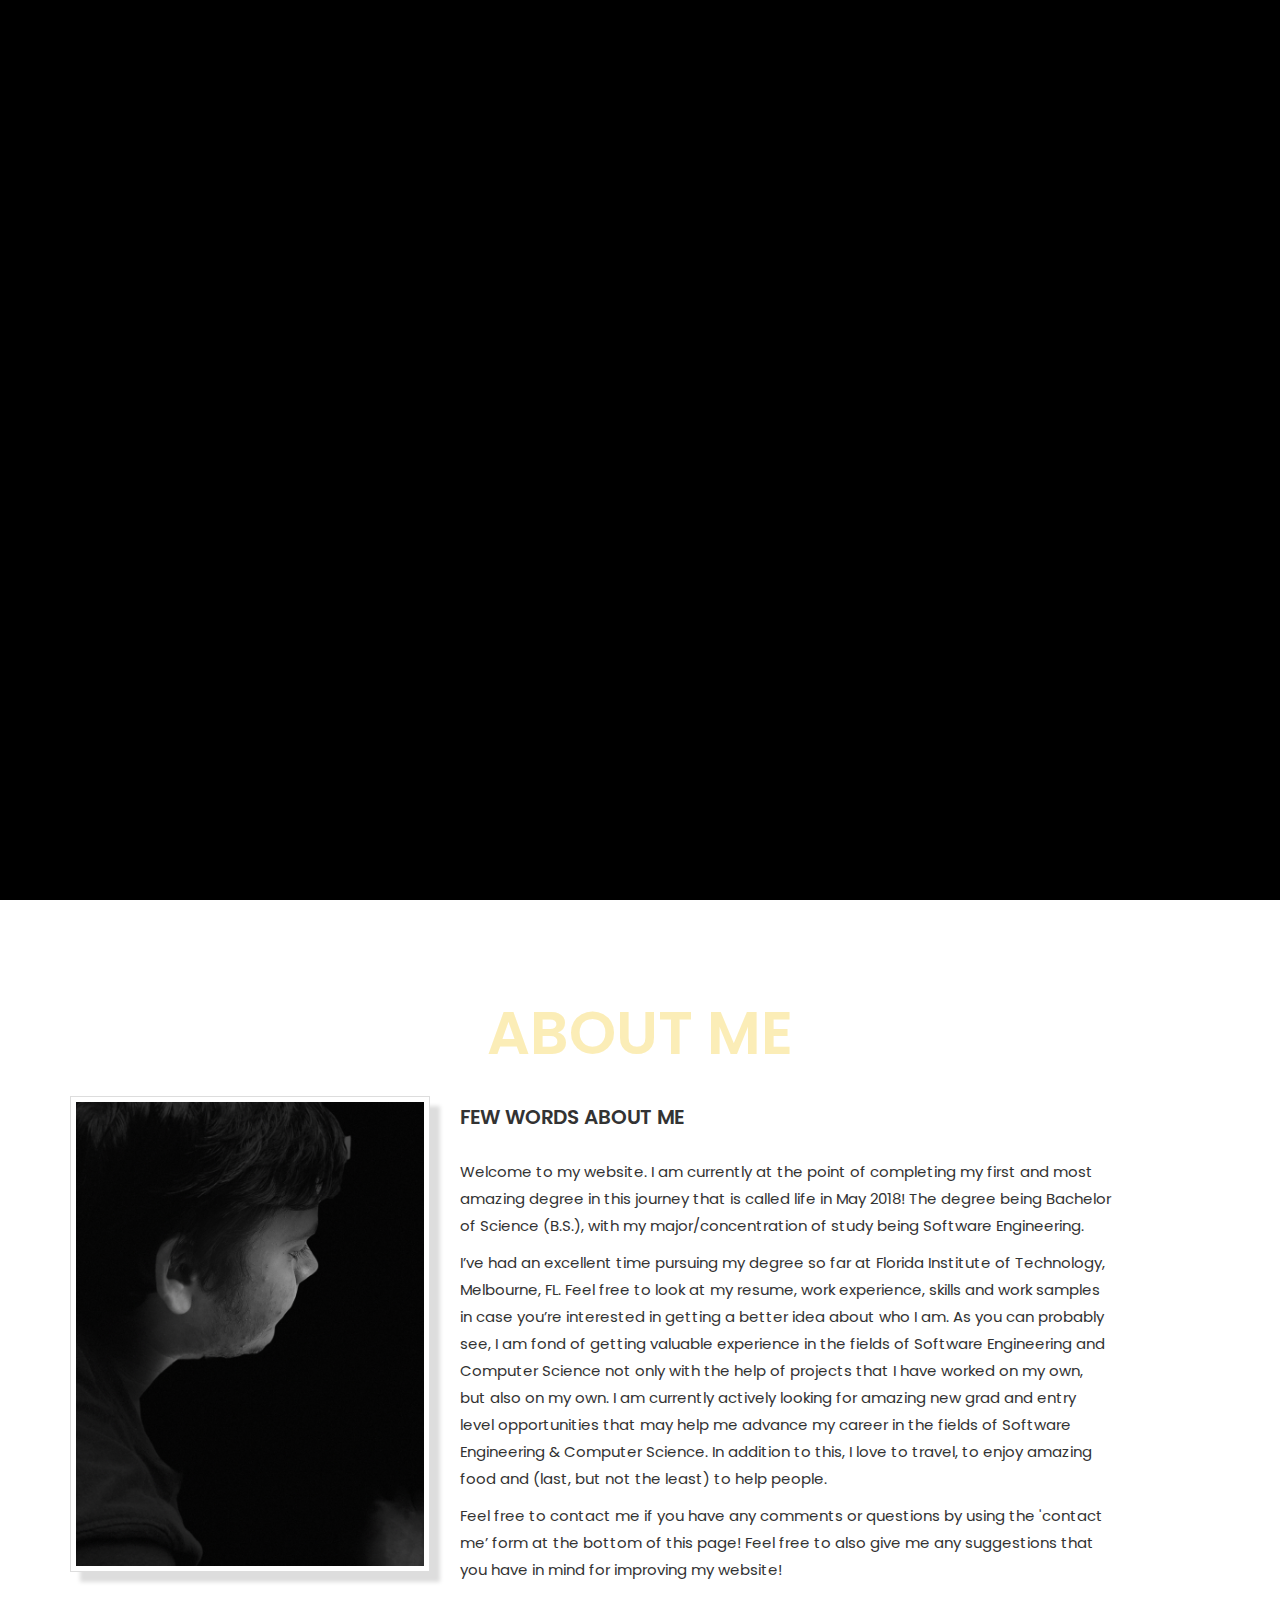
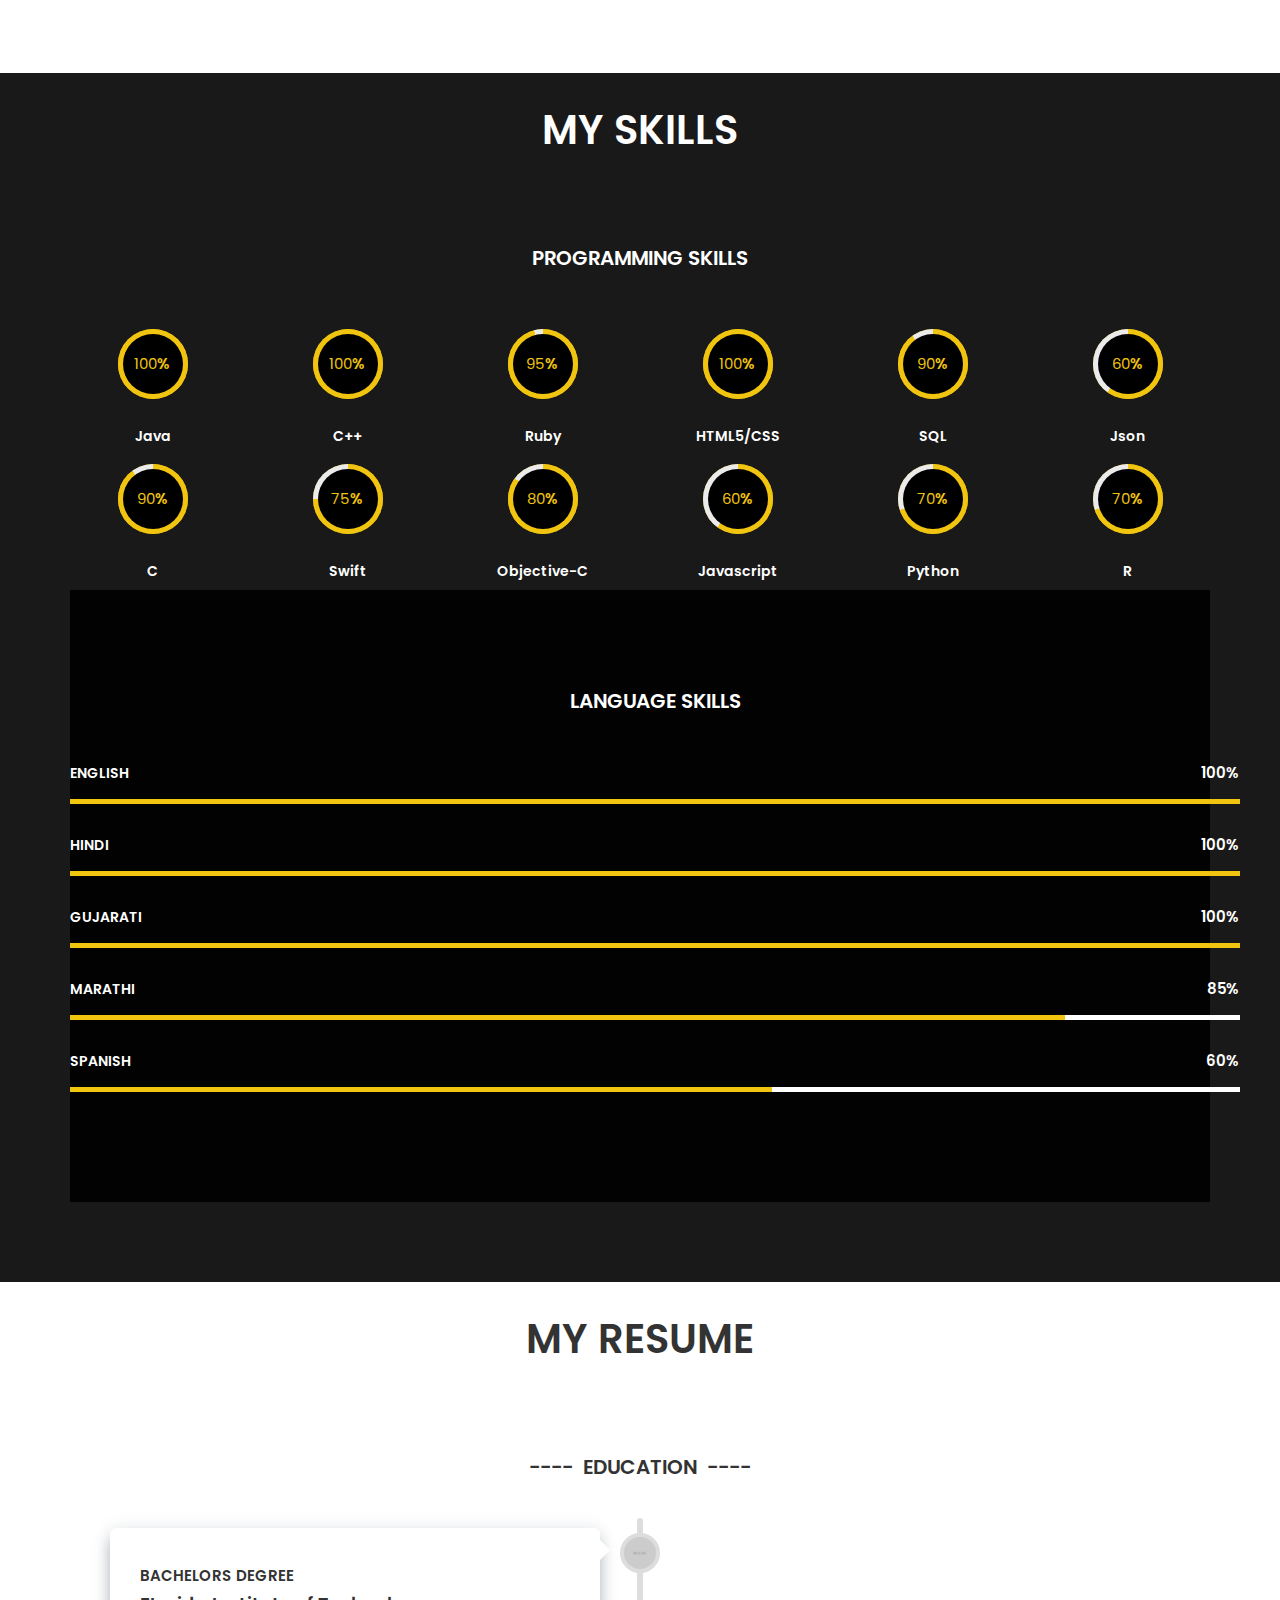
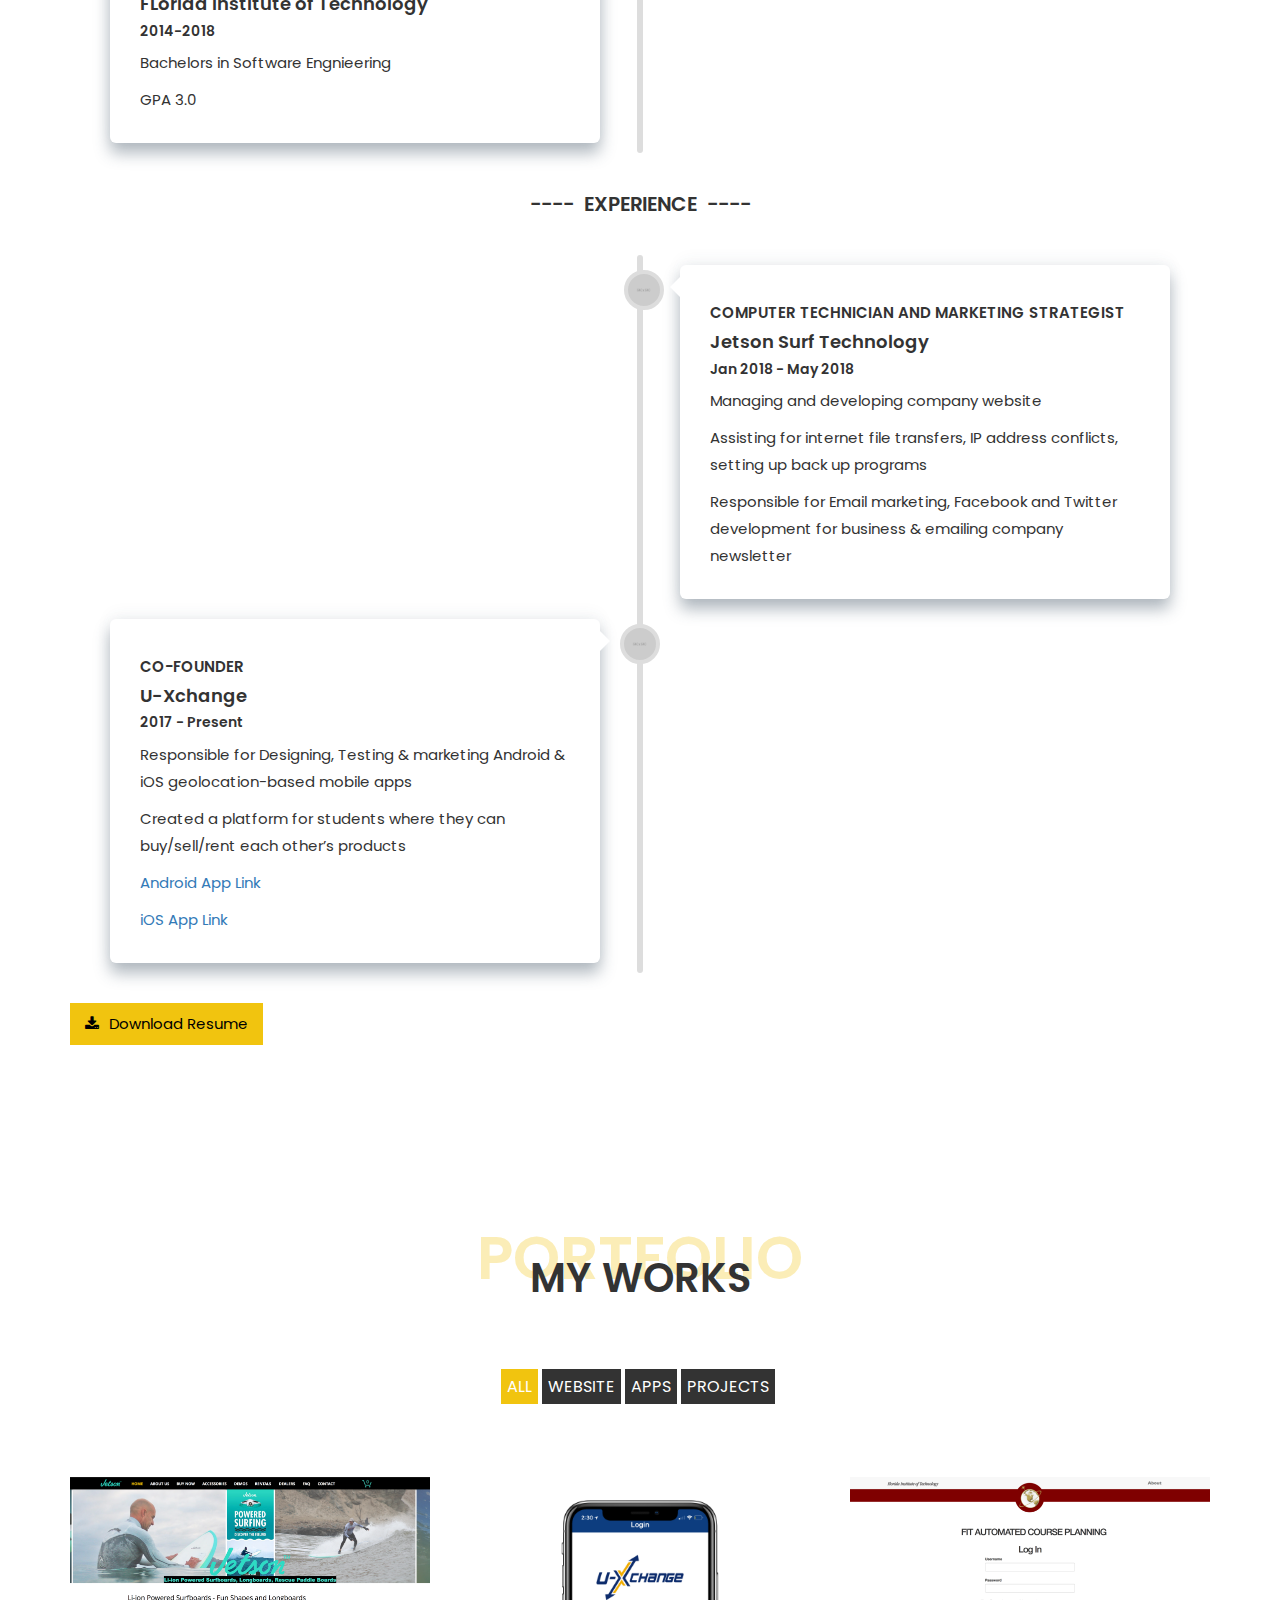
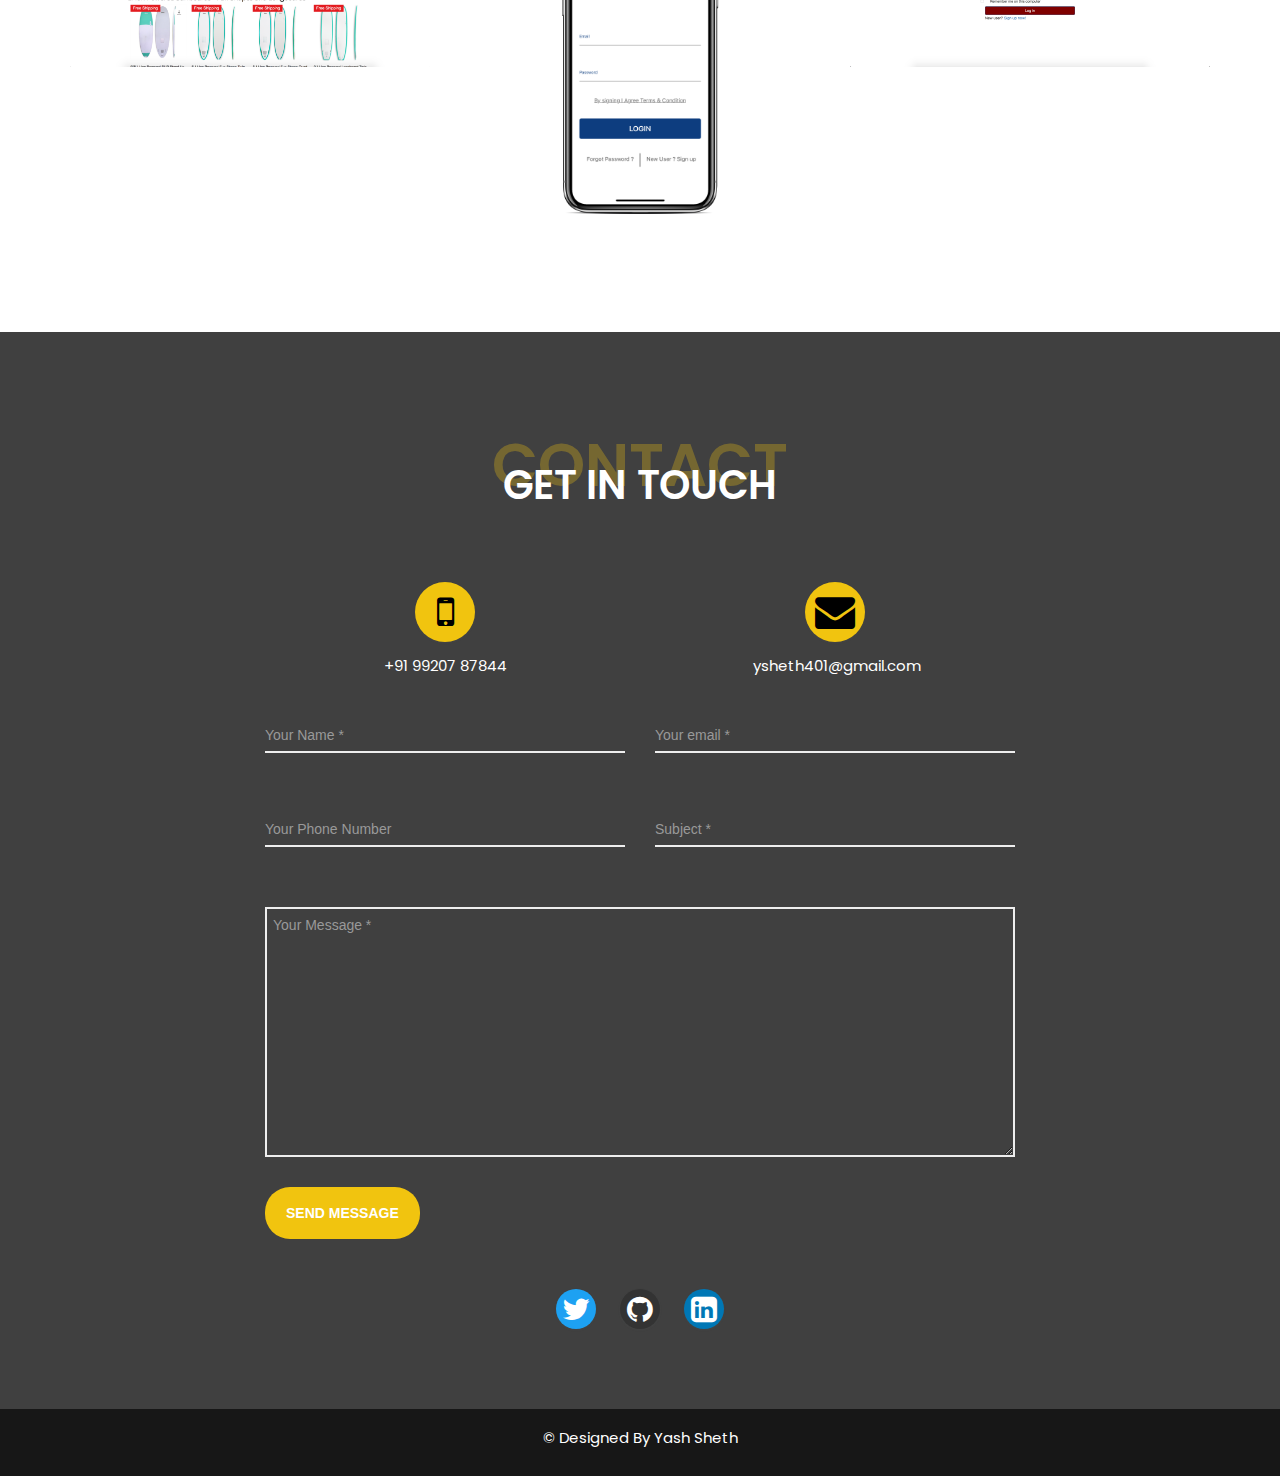
<file: index.html>
<!doctype html>
<html lang="en">
    <head>
        <!--meta tags-->
        <meta charset="utf-8">
        <meta http-equiv="x-ua-compatible" content="ie=edge">
        <meta name="description" content="portfolio template based on HTML5">
        <meta name="keywords" content="onepage, developer, resume, cv, ,personal, portfolio, personal resume, clean, modern">
        <meta name="author" content="Mouri Themes">
        <meta name="viewport" content="width=device-width, initial-scale=1">

        <!--template title-->
        <title>Yash Sheth</title>

        <!--==========Favicon==========-

        <link rel="apple-touch-icon" sizes="57x57" href="favicon/apple-icon-57x57.png">
        <link rel="apple-touch-icon" sizes="60x60" href="favicon/apple-icon-60x60.png">
        <link rel="apple-touch-icon" sizes="72x72" href="favicon/apple-icon-72x72.png">
        <link rel="apple-touch-icon" sizes="76x76" href="favicon/apple-icon-76x76.png">
        <link rel="apple-touch-icon" sizes="114x114" href="favicon/apple-icon-114x114.png">
        <link rel="apple-touch-icon" sizes="120x120" href="favicon/apple-icon-120x120.png">
        <link rel="apple-touch-icon" sizes="144x144" href="favicon/apple-icon-144x144.png">
        <link rel="apple-touch-icon" sizes="152x152" href="favicon/apple-icon-152x152.png">
        <link rel="apple-touch-icon" sizes="180x180" href="favicon/apple-icon-180x180.png">
        <link rel="icon" type="image/png" sizes="192x192"  href="favicon/android-icon-192x192.png">
        <link rel="icon" type="image/png" sizes="32x32" href="favicon/favicon-32x32.png">
        <link rel="icon" type="image/png" sizes="96x96" href="favicon/favicon-96x96.png">
        <link rel="icon" type="image/png" sizes="16x16" href="favicon/favicon-16x16.png">
        <link rel="manifest" href="favicon/manifest.json">
        <meta name="msapplication-TileColor" content="#ffffff">
        <meta name="msapplication-TileImage" content="/ms-icon-144x144.png">
        <meta name="theme-color" content="#ffffff">

        <!--========== Theme Fonts ==========-->

        <link href="https://fonts.googleapis.com/css?family=Poppins:400,400i,600,700,800" rel="stylesheet">

        <!--Font Awesome css-->
        <link rel="stylesheet" href="css/font-awesome.min.css">

        <!--Bootstrap css-->
        <link rel="stylesheet" href="css/bootstrap.min.css">

        <!--Progress Circle css-->
        <link rel="stylesheet" href="css/progress-circle.css">

        <!--Magnific popup css-->
        <link rel="stylesheet" href="css/magnific-popup.css">

        <!--Owl carousel css-->
        <link rel="stylesheet" href="css/owl.carousel.css">
        <link rel="stylesheet" href="css/owl.theme.default.css">

        <!--Normalizer css-->
        <link rel="stylesheet" href="css/normalize.css">

        <!--Template css-->
        <link rel="stylesheet" href="css/style.css">

        <!--Responsive css-->
        <link rel="stylesheet" href="css/responsive.css">
    </head>
    <body>
        <!--preloader starts-->

        <div class="loader_bg"><div class="loader"></div></div>

        <!--preloader ends-->

        <!--navigation area starts-->

            <header class="nav-area navbar-fixed-top">
                <div class="container">
                    <div class="row">
                        <!--main menu starts-->

                            <div class="col-md-12">
                                <div class="main-menu">
                                    <div class="navbar navbar-cus">
                                        <div class="navbar-header">
                                            <a href="index.html" class="navbar-brand"><span>Yash</span>Sheth</a>
                                            <button type="button" class="navbar-toggle" data-toggle="collapse" data-target=".navbar-collapse">
                                                <span class="sr-only">Toggle navigation</span>
                                                <span class="icon-bar"></span>
                                                <span class="icon-bar"></span>
                                                <span class="icon-bar"></span>
                                            </button>
                                        </div>

                                        <div class="navbar-collapse collapse">
                                            <nav>
                                                <ul class="nav navbar-nav navbar-right">
                                                    <li class="active"><a class="smooth-menu" href="#home">Home</a></li>
                                                    <li><a class="smooth-menu" href="#about">About</a></li>
                                                    <li><a class="smooth-menu" href="#skills">Skills</a></li>
                                                    <li><a class="smooth-menu" href="#resume">Resume</a></li>
                                                    <li><a class="smooth-menu" href="#portfolio">Portfolio</a></li>
                                                    <li><a class="smooth-menu" href="#contact">Contact</a></li>
                                                </ul>
                                            </nav>
                                        </div>
                                    </div>
                                </div>
                            </div>

                        <!--main menu ends-->
                    </div>
                </div>
            </header>

        <!--navigation area ends-->

        <!--Slider area starts-->

            <div id="home"></div>
            <div class="banner-area" id="slider-area">
                <div id="particles-js"></div>
                <div class="banner-table">
                    <div class="banner-table-cell">
                        <div class="welcome-text">
                            <div class="container">
                                <div class="row">
                                    <div class="col-md-12">
                                        <h2>Yash Sheth</h2> <!--edit here-->
                                        <p class="name-line"></p>
                                        <h3>Software Engineer </h3>  <!--edit here-->
                                        <p class="banner-btn animate-button"><a href="#contact" class="custom-btn">Get Started</a></p>
                                        <div class="clearfix"></div>
                                        <div class="mouse-icon hidden-sm hidden-xs">
                                            <div class="wheel"></div>
                                        </div>
                                    </div>
                                </div>
                            </div>
                        </div>
                    </div>
                </div>
            </div>

        <!--slider area ends-->

        <!--About Area Starts-->

        <div class="about-area section-padding" id="about">
            <div class="container">
                <div class="row">
                    <div class="col-md-12">
                        <div class="section-header">
                            <h2 class="first-headline">About Me</h2>
                        </div>
                    </div>
                </div>
                <div class="row">

                    <div class="col-xs-12 col-sm-5 col-md-4 col-lg-4 proPic">
                        <img src="images/about/yash.png"  alt="about image"> <!--add your image here-->
                    </div>

                    <div class="col-xs-12 col-sm-7 col-md-7 col-lg-7 about-text">

                        <h4>Few Words About Me</h4> <!--edit here-->
                        <p> Welcome to my website. I am currently at the point of completing my first and most amazing degree in this journey that is called life in May 2018! The degree being Bachelor of Science (B.S.), with my major/concentration of study being Software Engineering. </p> 
                        <p>I’ve had an excellent time pursuing my degree so far at Florida Institute of Technology, Melbourne, FL. Feel free to look at my resume, work experience, skills and work samples in case you’re interested in getting a better idea about who I am. As you can probably see, I am fond of getting valuable experience in the fields of Software Engineering and Computer Science not only with the help of projects that I have worked on my own, but also on my own. I am currently actively looking for amazing new grad and entry level opportunities that may help me advance my career in the fields of Software Engineering & Computer Science. In addition to this, I love to travel, to enjoy amazing food and (last, but not the least) to help people.</p>
                        <p>Feel free to contact me if you have any comments or questions by using the 'contact me’ form at the bottom of this page! Feel free to also give me any suggestions that you have in mind for improving my website!</p> 
                         <!--edit here-->
 <!--give your cv in png,jpg or pdf format-->

                    </div>
                </div>
            </div>
        </div>

        <!--About Area Ends-->

        <!--Skills Area Starts-->

            <div id="skills"></div>
        <div class="skills-area">
            <div class="overlay section-padding">
                <div class="container">
                    <div class="column">
                        <div class="row-md-12">
                            <div class="section-header">
                                
                                <h3 class="second-headline">My Skills</h3>
                            </div>
                        </div>
                    </div>

                    <div class="row">
                            <div class="programming-area">
                                
                                    <h2>Programming Skills</h2>
                                    <div class="col-md-2">
                                        <div class="single-program">
                                            <div class="progress-circle progress-100"><span>100</span></div> <!--edit here-->
                                            <h3>Java</h3> <!--edit here-->
                                                                         
                                        
                                            <div class="progress-circle progress-90"><span>90</span></div> <!--edit here-->
                                            <h3>C</h3> <!--edit here-->
                                        </div>
                                    </div>

                                    <div class="col-md-2">
                                        <div class="single-program">
                                            <div class="progress-circle progress-100"><span>100</span></div> <!--edit here-->
                                            <h3>C++</h3> <!--edit here-->
                                                                         
                                        
                                            <div class="progress-circle progress-75"><span>75</span></div> <!--edit here-->
                                            <h3>Swift</h3> <!--edit here-->
                                        </div>
                                    </div>

                                    <div class="col-md-2">
                                        <div class="single-program">
                                            <div class="progress-circle progress-95"><span>95</span></div> <!--edit here-->
                                            <h3>Ruby</h3> <!--edit here-->
                                                                         
                                        
                                            <div class="progress-circle progress-80"><span>80</span></div> <!--edit here-->
                                            <h3>Objective-C</h3> <!--edit here-->
                                        </div>
                                    </div>

                                    <div class="col-md-2">
                                        <div class="single-program">
                                            <div class="progress-circle progress-100"><span>100</span></div> <!--edit here-->
                                            <h3>HTML5/CSS</h3> <!--edit here-->
                                                                         
                                        
                                            <div class="progress-circle progress-60"><span>60</span></div> <!--edit here-->
                                            <h3>Javascript</h3> <!--edit here-->
                                        </div>
                                    </div>

                                    <div class="col-md-2">
                                        <div class="single-program">
                                            <div class="progress-circle progress-90"><span>90</span></div> <!--edit here-->
                                            <h3>SQL</h3> <!--edit here-->
                                                                         
                                        
                                            <div class="progress-circle progress-70"><span>70</span></div> <!--edit here-->
                                            <h3>Python</h3> <!--edit here-->
                                        </div>
                                    </div>
                                    <div class="col-md-2">
                                        <div class="single-program">
                                            <div class="progress-circle progress-60"><span>60</span></div> <!--edit here-->
                                            <h3>Json</h3> <!--edit here-->
                                                                         
                                        
                                            <div class="progress-circle progress-70"><span>70</span></div> <!--edit here-->
                                            <h3>R</h3> <!--edit here-->
                                        </div>
                                    </div>
                            </div>
                        </div>

                      <div class="skills-area">
                            <div class="language-skills">
                              <div class="overlay section-padding">
                                <div class="container">
                                <div class="row">
                                    <h2>Language Skills</h2>
                                    <div class="row-md-12">
                                        <div class="skillbar" data-percent="100%"> <!--edit here-->
                                            <div class="skillbar-title">English</div> <!--edit here-->
                                            <div class="skill-bar-percent">100%</div> <!--edit here-->
                                            <div class="skillbar-bar" style="width: 100%;"></div> <!--edit here-->
                                        </div>

                                        <div class="skillbar" data-percent="100%"> <!--edit here-->
                                            <div class="skillbar-title">Hindi</div> <!--edit here-->
                                            <div class="skill-bar-percent">100%</div> <!--edit here-->
                                            <div class="skillbar-bar" style="width: 100%;"></div> <!--edit here-->
                                        </div>

                                        <div class="skillbar" data-percent="100%"> <!--edit here-->
                                            <div class="skillbar-title">Gujarati</div> <!--edit here-->
                                            <div class="skill-bar-percent">100%</div> <!--edit here-->
                                            <div class="skillbar-bar" style="width: 100%;"></div> <!--edit here-->
                                        </div>

                                        <div class="skillbar" data-percent="85%"> <!--edit here-->
                                            <div class="skillbar-title">Marathi</div> <!--edit here-->
                                            <div class="skill-bar-percent">85%</div> <!--edit here-->
                                            <div class="skillbar-bar" style="width: 85%;"></div> <!--edit here-->
                                        </div>
                                        <div class="skillbar" data-percent="60%"> <!--edit here-->
                                            <div class="skillbar-title">Spanish</div> <!--edit here-->
                                            <div class="skill-bar-percent">60%</div> <!--edit here-->
                                            <div class="skillbar-bar" style="width: 60%;"></div> <!--edit here-->
                                        </div>
                                    </div>
                                </div>
                            </div>
                        </div>
                    </div>
                </div> 
            </div>
            </div>
        </div>

        <!--Skills Area Ends-->

        <!--Resume area starts-->

            <div id="resume"></div>
        <div class="resume-area section-padding">
           <div class="container">
               <div class="row">
                   <div class="col-md-12">
                       <div class="section-header">
                        
                           <h3 class="second-headline">My Resume</h3>
                       </div>
                   </div>
               </div>

               <div class="row">
                   <div class="col-md-12">
                       <div class="education-area">
                           <h2 class="text-center">Education</h2>
                           <div class="timeline">
                               <div class="wrapper left">
                                   <div class="content">
                                       <h3>Bachelors Degree</h3> <!--edit here-->
                                       <h4>FLorida Institute of Technology</h4> <!--edit here-->
                                       <h5>2014-2018</h5> <!--edit here-->
                                       <p>Bachelors in Software Engnieering</p>
                                       <p>GPA 3.0</p> <!--edit here-->
                                   </div>
                               </div>
                           </div>
                       </div>
                   </div>
               </div>
               <div class="row">
                   <div class="col-md-12">
                       <div class="experience-area">
                           <h2 class="text-center">Experience</h2>
                           <div class="timeline">
                                <div class="wrapper right">
                                   <div class="content">
                                       <h3>Computer Technician and Marketing Strategist</h3> <!--edit here-->
                                       <h4>Jetson Surf Technology</h4> <!--edit here-->
                                       <h5>Jan 2018 - May 2018</h5> <!--edit here-->
                                       <p> Managing and developing company website</p>
                                       <p> Assisting for internet file transfers, IP address conflicts, setting up back up programs</p>
                                       <p> Responsible for Email marketing, Facebook and Twitter development for business & emailing company newsletter </p>
                                   </div>
                               </div>
                               <div class="wrapper left">
                                   <div class="content">
                                       <h3>Co-Founder</h3> <!--edit here-->
                                       <h4>U-Xchange</h4> <!--edit here-->
                                       <h5>2017 - Present</h5> <!--edit here-->
                                      <p>Responsible for Designing, Testing & marketing Android & iOS geolocation-based mobile apps</p>
                                      <p> Created a platform for students where they can buy/sell/rent each other’s products</p>
                                      <p><a href="https://goo.gl/REopw2"> Android App Link </a></p>
                                      <p><a href="https://goo.gl/r8XRTG"> iOS App Link </a></p>
                                   </div>
                               </div>
                           </div>
                       </div>
                   </div>
               </div>

                <a class="cv-btn" href="images/about/Resume_YS.pdf" target="_blank"><i class="fa fa-download"></i>Download Resume</a>
           </div>
        </div>


        <!--resume area ends-->


        <!--Portfolio Area Starts-->

        <div id="portfolio" class="portfolio section-padding">
            <div class="container">

                <div class="row">
                    <div class="col-md-12">
                        <div class="section-header">
                            <h2 class="first-headline">Portfolio</h2>
                            <h3 class="second-headline">My Works</h3>
                        </div>
                    </div>
                </div>

                <div class="row">

                    <ul class="portfolio-sorting list-inline text-center">
                        <li><a href="#" data-group="all" class="active">All</a></li>
                        <li><a href="#" data-group="web">Website</a></li>
                        <li><a href="#" data-group="app">Apps</a></li>
                        <li><a href="#" data-group="proj">Projects</a></li>
                 
                    </ul> <!--end portfolio sorting -->

                    <div class="portfolio-items list-unstyled" id="grid">


                        <div class="col-md-4 col-sm-6 col-xs-12" data-groups='["web"]'>
                            <figure class="portfolio-item">
                                <a href="images/portfolio/jetson1.png" class="galleryItem">
                                    <img src="images/portfolio/jetson.png" alt="portfolio image" class="img-responsive"> <!--here you can change image-->
                                    <span class="item-overlay">
                                        <i class="fa fa-search-plus"></i>
                                    </span>
                                </a>

                            </figure>
                        </div>


                        <div class="col-md-4 col-sm-6 col-xs-12" data-groups='["app"]'>
                            <figure class="portfolio-item">
                                <a href="images/portfolio/app1.png" class="galleryItem">
                                    <img src="images/portfolio/app.png" alt="portfolio image" class="img-responsive"> <!--here you can change image-->
                                    <span class="item-overlay">
                                        <i class="fa fa-search-plus"></i>
                                    </span>
                                </a>

                            </figure>
                        </div>

                        <div class="col-md-4 col-sm-6 col-xs-12" data-groups='["proj"]'>
                            <figure class="portfolio-item">
                                <a href="images/portfolio/FITACP1.png" class="galleryItem">
                                    <img src="images/portfolio/FITACP.png" alt="portfolio image" class="img-responsive"> <!--here you can change image-->
                                    <span class="item-overlay">
                                        <i class="fa fa-search-plus"></i>
                                    </span>
                                </a>

                            </figure>
                        </div>
<!--
                        <div class="col-md-4 col-sm-6 col-xs-12" data-groups='["proj"]'>
                            <figure class="portfolio-item">
                                <a href="images/portfolio/port5.png" class="galleryItem">
                                    <img src="images/portfolio/port5.png" alt="portfolio image" class="img-responsive"> <!--here you can change image-
                                    <span class="item-overlay">
                                        <i class="fa fa-search-plus"></i>
                                    </span>
                                </a>

                            </figure>
                        </div>

                        <div class="col-md-4 col-sm-6 col-xs-12" data-groups='["proj"]'>
                            <figure class="portfolio-item">
                                <a href="images/portfolio/port6.png" class="galleryItem">
                                    <img src="images/portfolio/port6.png" alt="portfolio image" class="img-responsive"> <!--here you can change image--
                                    <span class="item-overlay">
                                        <i class="fa fa-search-plus"></i>
                                    </span>
                                </a>
-->
                            </figure>
                        </div>
                    </div> <!--end portfolio grid -->
                </div> <!--end row -->
            </div> <!-- end container-->
        </div>

        <!--Portfolio Area Ends-->

        <!--Quotation area starts-

        <div class="quotation-area">
            <div class="overlay section-padding">
                <div class="container">
                    <div class="row">
                        <div class="col-md-8 col-md-offset-2">
                            <div class="single-quotation">
                                <h2>"The best preparation for tomorrow is doing your best today."</h2>
                                <p>H. Jackson Brown, Jr.</p>
                            </div>
                        </div>
                    </div>
                </div>
            </div>
        </div>

        <!--Quotaion area ends-->

        

        <!--Contact Area Starts-->

        <div id="contact" class="contact-area">
            <div class="overlay section-padding">
                <div class="container">
                    <div class="row">
                        <div class="col-md-12">
                            <div class="section-header">
                                <h2 class="first-headline">Contact</h2>
                                <h3 class="second-headline">Get in Touch</h3>
                            </div>
                        </div>
                    </div>

                     <div class="text-center margin-top-10 margin-bottom-50">
            <div class="row">
            
                <div class="col-md-2 col-sm-12 col-md-offset-3">
                <div class="contact-us-detail">
                <a href="tel:+919920787844"> <i class="fa fa-mobile"></i></a>
                <p><a href="tel:+919920787844"> +91 99207 87844 </a></p>
                 </div>
                </div>
               <div class="col-md-2 col-sm-2 col-md-offset-2">
                <div class="contact-us-detail">
                <a href="mailto:ysheth401@gmail.com"> <i class="fa fa-envelope"></i></a>
                <p><a href="mailto:ysheth401@gmail.com"> ysheth401@gmail.com</a></p>
                 </div>
                </div>
         
            </div>
        </div>

                    <div class="row">
                        <div class="col-xs-12 col-sm-12 col-md-8 col-md-offset-2 col-lg-8 col-lg-offset-2 box-contact-form">

                            <form id="contact-form" method="post" action="contact.php">

                                <div class="messages"></div> <!--you can change the message in contact.php file -->

                                <div class="controls">

                                    <div class="row">
                                        <div class="col-md-6">
                                            <div class="form-group">
                                                <input id="form_name" type="text" name="name" class="form-control" placeholder="Your Name *" required="required" data-error="Fullname is required.">
                                                <div class="help-block with-errors"></div>
                                            </div>
                                        </div>
                                        <div class="col-md-6">
                                            <div class="form-group">
                                                <input id="form_email" type="email" name="email" class="form-control" placeholder="Your email *" required="required" data-error="Valid email is required.">
                                                <div class="help-block with-errors"></div>
                                            </div>
                                        </div>
                                        <div class="col-md-6">
                                            <div class="form-group">
                                                <input id="form_email" type="mobile-number" name="phone-number" class="form-control" placeholder="Your Phone Number">
                                                <div class="help-block with-errors"></div>
                                            </div>
                                        </div>
                                        <div class="col-md-6">
                                            <div class="form-group">
                                                <input id="form_email" type="subject" name="subject" class="form-control" placeholder="Subject *" required="required" data-error="Valid subject is required.">
                                                <div class="help-block with-errors"></div>
                                            </div>
                                        </div>
                                    </div>
                                    <div class="row">
                                        <div class="col-md-12">
                                            <div class="form-group">
                                                <textarea id="form_message" name="message" class="form-control" placeholder="Your Message *" rows="4" required="required" data-error="Leave a message for me"></textarea>
                                                <div class="help-block with-errors"></div>
                                            </div>
                                        </div>
                                        <div class="col-md-12">
                                            <button class="btn btn-send animate-button" value="">Send message</button>
                                        </div>
                                    </div>
                                </div>

                            </form>

                        </div>

                    </div>
                </div>

                <ul class="social-icon">
                 
                  <li><a href="https://twitter.com/YashSheth96" target="_blank" class="twitter"><i class="fa fa-twitter"></i></a></li>
                  <li><a href="https://github.com/YashSheth111" target="_blank" class="github"><i class="fa fa-github"></i></a></li>
                  <li><a href="https://www.linkedin.com/in/yash-sheth" target="_blank" class="linkedin"><i class="fa fa-linkedin-square"></i></a></li>
                </ul>
            </div>
        </div>

        <!--Contact Area Ends-->

        <!--Footer Top Area starts-->
                       <!--
                    <div class="col-md-3 col-sm-6">
                        <div class="single-footer-top">
                            <span><i class="fa fa-mail-reply"></i></span>
                            <h2>ysheth401@gmail.com</h2> <!--edit here
                        </div>
                    </div>
                    <div class="col-md-3 col-sm-6">
                        <div class="single-footer-top">
                            <span><i class="fa fa-phone"></i></span>
                            <h2>+1 321-412-4931</h2> <!--edit here
                        </div>
                    </div>
                    <div class="col-md-3 col-sm-6">
                        <div class="single-footer-top">
                            <span><i class="fa fa-linkedin"></i></span>
                            <h2>127, New Road, Sydney </h2> <!--edit here
                        </div>
                    </div>
                    <div class="col-md-3 col-sm-6">
                        <div class="single-footer-top">
                            <span><i class="fa fa-snapchat-square"></i></span>
                            <h2>127, New Road, Sydney </h2> <!--edit here
                        </div>
                    </div>
                    <div class="col-md-3 col-sm-6">
                        <div class="single-footer-top">
                            <span><i class="fa fa-github-square"></i></span>
                            <h2>127, New Road, Sydney </h2> <!--edit here
                        </div>
                    </div>
                    <div class="col-md-3 col-sm-6">
                      <div class ="twitter">
                        <div class="single-footer-top">
                            <span><i class="fa fa-twitter-square"></i></span>
                            <h2>127, New Road, Sydney </h2> <!--edit here
                        </div>
                      </div>
                    </div>
                </div> -->

           


        <!--Footer Top Area ends-->

        <!--Footer Area Starts-->

        <div class="footer-area">
            <div class="container">
                <div class="row">
                    <div class="col-xs-12 col-sm-12 col-md-12 col-lg-12 text-center">
                        <p>&copy; Designed By Yash Sheth</p> <!--edit here-->
                    </div>
                </div>
            </div>
        </div>

        <!--Footer Area Ends-->





        <!--Latest version JQuery-->
        <script src="js/jquery-3.2.1.min.js"></script>

        <!--Bootstrap js-->
        <script src="js/bootstrap.min.js"></script>

        <!--Magnific popup js-->
        <script src="js/jquery.magnific-popup.js"></script>

        <!--Owl Carousel js-->
        <script src="js/owl.carousel.js"></script>

        <!--Shuffle js-->
        <script src="js/shuffle.min.js"></script>

        <!--Validator js-->
        <script src="js/validator.js"></script>

        <!--Contact js-->
        <script src="js/contact.js"></script>

        <!--Main js-->
        <script src="js/main.js"></script>


    </body>
</html>
</file>
<file: css/progress-circle.css>
body{
  font-family: 'Open Sans Condensed', sans-serif;
}

h1 {
  color: #63B8FF;
  text-align: center; }

.progress-circle {
  position: relative;
  display: inline-block;
  margin: 1rem;
  width: 120px;
  height: 120px;
  border-radius: 50%;
  background-color: #ebebeb; }

.progress-circle:after {
  content: '';
  display: inline-block;
  width: 100%;
  height: 100%;
  border-radius: 50%;
  -webkit-animation: colorload 2s;
  animation: colorload 2s; }

.progress-circle span {
  font-size: 1rem;
  color: #8b8b8b;
  position: absolute;
  left: 50%;
  top: 50%;
  display: block;
  width: 60px;
  height: 60px;
  line-height: 60px;
  margin-left: -30px;
  margin-top: -30px;
  text-align: center;
  border-radius: 50%;
  background: #fff;
  z-index: 1; }

.progress-circle span:after {
  content: "%";
  font-weight: 600;
  color: #8b8b8b; }

.progress-circle.progress-0:after {
  background-image: linear-gradient(90deg, #ebebeb 50%, transparent 50%, transparent), linear-gradient(90deg, #66b8ff 50%, #ebebeb 50%, #ebebeb); }

.progress-circle.progress-1:after {
  background-image: linear-gradient(90deg, #ebebeb 50%, transparent 50%, transparent), linear-gradient(93.6deg, #66b8ff 50%, #ebebeb 50%, #ebebeb); }

.progress-circle.progress-2:after {
  background-image: linear-gradient(90deg, #ebebeb 50%, transparent 50%, transparent), linear-gradient(97.2deg, #66b8ff 50%, #ebebeb 50%, #ebebeb); }

.progress-circle.progress-3:after {
  background-image: linear-gradient(90deg, #ebebeb 50%, transparent 50%, transparent), linear-gradient(100.8deg, #66b8ff 50%, #ebebeb 50%, #ebebeb); }

.progress-circle.progress-4:after {
  background-image: linear-gradient(90deg, #ebebeb 50%, transparent 50%, transparent), linear-gradient(104.4deg, #66b8ff 50%, #ebebeb 50%, #ebebeb); }

.progress-circle.progress-5:after {
  background-image: linear-gradient(90deg, #ebebeb 50%, transparent 50%, transparent), linear-gradient(108deg, #66b8ff 50%, #ebebeb 50%, #ebebeb); }

.progress-circle.progress-6:after {
  background-image: linear-gradient(90deg, #ebebeb 50%, transparent 50%, transparent), linear-gradient(111.6deg, #66b8ff 50%, #ebebeb 50%, #ebebeb); }

.progress-circle.progress-7:after {
  background-image: linear-gradient(90deg, #ebebeb 50%, transparent 50%, transparent), linear-gradient(115.2deg, #66b8ff 50%, #ebebeb 50%, #ebebeb); }

.progress-circle.progress-8:after {
  background-image: linear-gradient(90deg, #ebebeb 50%, transparent 50%, transparent), linear-gradient(118.8deg, #66b8ff 50%, #ebebeb 50%, #ebebeb); }

.progress-circle.progress-9:after {
  background-image: linear-gradient(90deg, #ebebeb 50%, transparent 50%, transparent), linear-gradient(122.4deg, #66b8ff 50%, #ebebeb 50%, #ebebeb); }

.progress-circle.progress-10:after {
  background-image: linear-gradient(90deg, #ebebeb 50%, transparent 50%, transparent), linear-gradient(126deg, #66b8ff 50%, #ebebeb 50%, #ebebeb); }

.progress-circle.progress-11:after {
  background-image: linear-gradient(90deg, #ebebeb 50%, transparent 50%, transparent), linear-gradient(129.6deg, #66b8ff 50%, #ebebeb 50%, #ebebeb); }

.progress-circle.progress-12:after {
  background-image: linear-gradient(90deg, #ebebeb 50%, transparent 50%, transparent), linear-gradient(133.2deg, #66b8ff 50%, #ebebeb 50%, #ebebeb); }

.progress-circle.progress-13:after {
  background-image: linear-gradient(90deg, #ebebeb 50%, transparent 50%, transparent), linear-gradient(136.8deg, #66b8ff 50%, #ebebeb 50%, #ebebeb); }

.progress-circle.progress-14:after {
  background-image: linear-gradient(90deg, #ebebeb 50%, transparent 50%, transparent), linear-gradient(140.4deg, #66b8ff 50%, #ebebeb 50%, #ebebeb); }

.progress-circle.progress-15:after {
  background-image: linear-gradient(90deg, #ebebeb 50%, transparent 50%, transparent), linear-gradient(129.6deg, #66b8ff 50%, #ebebeb 50%, #ebebeb); }

.progress-circle.progress-16:after {
  background-image: linear-gradient(90deg, #ebebeb 50%, transparent 50%, transparent), linear-gradient(133.2deg, #66b8ff 50%, #ebebeb 50%, #ebebeb); }

.progress-circle.progress-17:after {
  background-image: linear-gradient(90deg, #ebebeb 50%, transparent 50%, transparent), linear-gradient(136.8deg, #66b8ff 50%, #ebebeb 50%, #ebebeb); }

.progress-circle.progress-18:after {
  background-image: linear-gradient(90deg, #ebebeb 50%, transparent 50%, transparent), linear-gradient(140.4deg, #66b8ff 50%, #ebebeb 50%, #ebebeb); }

.progress-circle.progress-19:after {
  background-image: linear-gradient(90deg, #ebebeb 50%, transparent 50%, transparent), linear-gradient(144deg, #66b8ff 50%, #ebebeb 50%, #ebebeb); }

.progress-circle.progress-20:after {
  background-image: linear-gradient(90deg, #ebebeb 50%, transparent 50%, transparent), linear-gradient(151.2deg, #66b8ff 50%, #ebebeb 50%, #ebebeb); }

.progress-circle.progress-21:after {
  background-image: linear-gradient(90deg, #ebebeb 50%, transparent 50%, transparent), linear-gradient(158.6deg, #66b8ff 50%, #ebebeb 50%, #ebebeb); }

.progress-circle.progress-22:after {
  background-image: linear-gradient(90deg, #ebebeb 50%, transparent 50%, transparent), linear-gradient(161.2deg, #66b8ff 50%, #ebebeb 50%, #ebebeb); }

.progress-circle.progress-23:after {
  background-image: linear-gradient(90deg, #ebebeb 50%, transparent 50%, transparent), linear-gradient(165.6deg, #66b8ff 50%, #ebebeb 50%, #ebebeb); }

.progress-circle.progress-24:after {
  background-image: linear-gradient(90deg, #ebebeb 50%, transparent 50%, transparent), linear-gradient(169.2deg, #66b8ff 50%, #ebebeb 50%, #ebebeb); }

.progress-circle.progress-25:after {
  background-image: linear-gradient(90deg, #ebebeb 50%, transparent 50%, transparent), linear-gradient(180deg, #66b8ff 50%, #ebebeb 50%, #ebebeb); }

.progress-circle.progress-26:after {
  background-image: linear-gradient(90deg, #ebebeb 50%, transparent 50%, transparent), linear-gradient(183.6deg, #66b8ff 50%, #ebebeb 50%, #ebebeb); }

.progress-circle.progress-27:after {
  background-image: linear-gradient(90deg, #ebebeb 50%, transparent 50%, transparent), linear-gradient(187.2deg, #66b8ff 50%, #ebebeb 50%, #ebebeb); }

.progress-circle.progress-28:after {
  background-image: linear-gradient(90deg, #ebebeb 50%, transparent 50%, transparent), linear-gradient(190.8deg, #66b8ff 50%, #ebebeb 50%, #ebebeb); }

.progress-circle.progress-29:after {
  background-image: linear-gradient(90deg, #ebebeb 50%, transparent 50%, transparent), linear-gradient(194.4deg, #66b8ff 50%, #ebebeb 50%, #ebebeb); }

.progress-circle.progress-30:after {
  background-image: linear-gradient(90deg, #ebebeb 50%, transparent 50%, transparent), linear-gradient(198deg, #66b8ff 50%, #ebebeb 50%, #ebebeb); }

.progress-circle.progress-31:after {
  background-image: linear-gradient(90deg, #ebebeb 50%, transparent 50%, transparent), linear-gradient(201.6deg, #66b8ff 50%, #ebebeb 50%, #ebebeb); }

.progress-circle.progress-32:after {
  background-image: linear-gradient(90deg, #ebebeb 50%, transparent 50%, transparent), linear-gradient(205.2deg, #66b8ff 50%, #ebebeb 50%, #ebebeb); }

.progress-circle.progress-33:after {
  background-image: linear-gradient(90deg, #ebebeb 50%, transparent 50%, transparent), linear-gradient(208.8deg, #66b8ff 50%, #ebebeb 50%, #ebebeb); }

.progress-circle.progress-34:after {
  background-image: linear-gradient(90deg, #ebebeb 50%, transparent 50%, transparent), linear-gradient(212.4deg, #66b8ff 50%, #ebebeb 50%, #ebebeb); }

.progress-circle.progress-35:after {
  background-image: linear-gradient(90deg, #ebebeb 50%, transparent 50%, transparent), linear-gradient(216deg, #66b8ff 50%, #ebebeb 50%, #ebebeb); }

.progress-circle.progress-40:after {
  background-image: linear-gradient(90deg, #ebebeb 50%, transparent 50%, transparent), linear-gradient(234deg, #66b8ff 50%, #ebebeb 50%, #ebebeb); }

.progress-circle.progress-36:after {
  background-image: linear-gradient(90deg, #ebebeb 50%, transparent 50%, transparent), linear-gradient(219.6deg, #66b8ff 50%, #ebebeb 50%, #ebebeb); }

.progress-circle.progress-37:after {
  background-image: linear-gradient(90deg, #ebebeb 50%, transparent 50%, transparent), linear-gradient(223.2deg, #66b8ff 50%, #ebebeb 50%, #ebebeb); }

.progress-circle.progress-38:after {
  background-image: linear-gradient(90deg, #ebebeb 50%, transparent 50%, transparent), linear-gradient(226.8deg, #66b8ff 50%, #ebebeb 50%, #ebebeb); }

.progress-circle.progress-39:after {
  background-image: linear-gradient(90deg, #ebebeb 50%, transparent 50%, transparent), linear-gradient(230.4deg, #66b8ff 50%, #ebebeb 50%, #ebebeb); }

.progress-circle.progress-41:after {
  background-image: linear-gradient(90deg, #ebebeb 50%, transparent 50%, transparent), linear-gradient(237.6deg, #66b8ff 50%, #ebebeb 50%, #ebebeb); }

.progress-circle.progress-42:after {
  background-image: linear-gradient(90deg, #ebebeb 50%, transparent 50%, transparent), linear-gradient(241.2deg, #66b8ff 50%, #ebebeb 50%, #ebebeb); }

.progress-circle.progress-43:after {
  background-image: linear-gradient(90deg, #ebebeb 50%, transparent 50%, transparent), linear-gradient(244.8deg, #66b8ff 50%, #ebebeb 50%, #ebebeb); }

.progress-circle.progress-44:after {
  background-image: linear-gradient(90deg, #ebebeb 50%, transparent 50%, transparent), linear-gradient(248.4deg, #66b8ff 50%, #ebebeb 50%, #ebebeb); }

.progress-circle.progress-45:after {
  background-image: linear-gradient(90deg, #ebebeb 50%, transparent 50%, transparent), linear-gradient(252deg, #66b8ff 50%, #ebebeb 50%, #ebebeb); }

.progress-circle.progress-46:after {
  background-image: linear-gradient(90deg, #ebebeb 50%, transparent 50%, transparent), linear-gradient(255.6deg, #66b8ff 50%, #ebebeb 50%, #ebebeb); }

.progress-circle.progress-47:after {
  background-image: linear-gradient(90deg, #ebebeb 50%, transparent 50%, transparent), linear-gradient(259.2deg, #66b8ff 50%, #ebebeb 50%, #ebebeb); }

.progress-circle.progress-48:after {
  background-image: linear-gradient(90deg, #ebebeb 50%, transparent 50%, transparent), linear-gradient(262.8deg, #66b8ff 50%, #ebebeb 50%, #ebebeb); }

.progress-circle.progress-49:after {
  background-image: linear-gradient(90deg, #ebebeb 50%, transparent 50%, transparent), linear-gradient(266.4deg, #66b8ff 50%, #ebebeb 50%, #ebebeb); }

.progress-circle.progress-50:after {
  background-image: linear-gradient(-90deg, #66b8ff 50%, transparent 50%, transparent), linear-gradient(270deg, #66b8ff 50%, #ebebeb 50%, #ebebeb); }

.progress-circle.progress-51:after {
  background-image: linear-gradient(-86.4deg, #66b8ff 50%, transparent 50%, transparent), linear-gradient(270deg, #66b8ff 50%, #ebebeb 50%, #ebebeb); }

.progress-circle.progress-52:after {
  background-image: linear-gradient(-82.6deg, #66b8ff 50%, transparent 50%, transparent), linear-gradient(270deg, #66b8ff 50%, #ebebeb 50%, #ebebeb); }

.progress-circle.progress-53:after {
  background-image: linear-gradient(-79.2deg, #66b8ff 50%, transparent 50%, transparent), linear-gradient(270deg, #66b8ff 50%, #ebebeb 50%, #ebebeb); }

.progress-circle.progress-54:after {
  background-image: linear-gradient(-75.6deg, #66b8ff 50%, transparent 50%, transparent), linear-gradient(270deg, #66b8ff 50%, #ebebeb 50%, #ebebeb); }

.progress-circle.progress-55:after {
  background-image: linear-gradient(-72deg, #66b8ff 50%, transparent 50%, transparent), linear-gradient(270deg, #66b8ff 50%, #ebebeb 50%, #ebebeb); }

.progress-circle.progress-56:after {
  background-image: linear-gradient(-68.4deg, #66b8ff 50%, transparent 50%, transparent), linear-gradient(270deg, #66b8ff 50%, #ebebeb 50%, #ebebeb); }

.progress-circle.progress-57:after {
  background-image: linear-gradient(-64.8deg, #66b8ff 50%, transparent 50%, transparent), linear-gradient(270deg, #66b8ff 50%, #ebebeb 50%, #ebebeb); }

.progress-circle.progress-58:after {
  background-image: linear-gradient(-61.2deg, #66b8ff 50%, transparent 50%, transparent), linear-gradient(270deg, #66b8ff 50%, #ebebeb 50%, #ebebeb); }

.progress-circle.progress-59:after {
  background-image: linear-gradient(-57.6deg, #66b8ff 50%, transparent 50%, transparent), linear-gradient(270deg, #66b8ff 50%, #ebebeb 50%, #ebebeb); }

.progress-circle.progress-60:after {
  background-image: linear-gradient(-54deg, #66b8ff 50%, transparent 50%, transparent), linear-gradient(270deg, #66b8ff 50%, #ebebeb 50%, #ebebeb); }

.progress-circle.progress-61:after {
  background-image: linear-gradient(-50.4deg, #66b8ff 50%, transparent 50%, transparent), linear-gradient(270deg, #66b8ff 50%, #ebebeb 50%, #ebebeb); }

.progress-circle.progress-62:after {
  background-image: linear-gradient(-46.8deg, #66b8ff 50%, transparent 50%, transparent), linear-gradient(270deg, #66b8ff 50%, #ebebeb 50%, #ebebeb); }

.progress-circle.progress-63:after {
  background-image: linear-gradient(-43.2deg, #66b8ff 50%, transparent 50%, transparent), linear-gradient(270deg, #66b8ff 50%, #ebebeb 50%, #ebebeb); }

.progress-circle.progress-64:after {
  background-image: linear-gradient(-39.6deg, #66b8ff 50%, transparent 50%, transparent), linear-gradient(270deg, #66b8ff 50%, #ebebeb 50%, #ebebeb); }

.progress-circle.progress-65:after {
  background-image: linear-gradient(-36deg, #66b8ff 50%, transparent 50%, transparent), linear-gradient(270deg, #66b8ff 50%, #ebebeb 50%, #ebebeb); }

.progress-circle.progress-66:after {
  background-image: linear-gradient(-32.4deg, #66b8ff 50%, transparent 50%, transparent), linear-gradient(270deg, #66b8ff 50%, #ebebeb 50%, #ebebeb); }

.progress-circle.progress-67:after {
  background-image: linear-gradient(-28.8deg, #66b8ff 50%, transparent 50%, transparent), linear-gradient(270deg, #66b8ff 50%, #ebebeb 50%, #ebebeb); }

.progress-circle.progress-68:after {
  background-image: linear-gradient(-25.2deg, #66b8ff 50%, transparent 50%, transparent), linear-gradient(270deg, #66b8ff 50%, #ebebeb 50%, #ebebeb); }

.progress-circle.progress-69:after {
  background-image: linear-gradient(-21.6deg, #66b8ff 50%, transparent 50%, transparent), linear-gradient(270deg, #66b8ff 50%, #ebebeb 50%, #ebebeb); }

.progress-circle.progress-70:after {
  background-image: linear-gradient(-18deg, #66b8ff 50%, transparent 50%, transparent), linear-gradient(270deg, #66b8ff 50%, #ebebeb 50%, #ebebeb); }

.progress-circle.progress-71:after {
  background-image: linear-gradient(-14.4deg, #66b8ff 50%, transparent 50%, transparent), linear-gradient(270deg, #66b8ff 50%, #ebebeb 50%, #ebebeb); }

.progress-circle.progress-72:after {
  background-image: linear-gradient(-10.8deg, #66b8ff 50%, transparent 50%, transparent), linear-gradient(270deg, #66b8ff 50%, #ebebeb 50%, #ebebeb); }

.progress-circle.progress-73:after {
  background-image: linear-gradient(-7.2deg, #66b8ff 50%, transparent 50%, transparent), linear-gradient(270deg, #66b8ff 50%, #ebebeb 50%, #ebebeb); }

.progress-circle.progress-74:after {
  background-image: linear-gradient(-3.6deg, #66b8ff 50%, transparent 50%, transparent), linear-gradient(270deg, #66b8ff 50%, #ebebeb 50%, #ebebeb); }

.progress-circle.progress-75:after {
  background-image: linear-gradient(0deg, #66b8ff 50%, transparent 50%, transparent), linear-gradient(270deg, #66b8ff 50%, #ebebeb 50%, #ebebeb); }

.progress-circle.progress-76:after {
  background-image: linear-gradient(3.6deg, #66b8ff 50%, transparent 50%, transparent), linear-gradient(270deg, #66b8ff 50%, #ebebeb 50%, #ebebeb); }

.progress-circle.progress-77:after {
  background-image: linear-gradient(7.2deg, #66b8ff 50%, transparent 50%, transparent), linear-gradient(270deg, #66b8ff 50%, #ebebeb 50%, #ebebeb); }

.progress-circle.progress-78:after {
  background-image: linear-gradient(10.8deg, #66b8ff 50%, transparent 50%, transparent), linear-gradient(270deg, #66b8ff 50%, #ebebeb 50%, #ebebeb); }

.progress-circle.progress-79:after {
  background-image: linear-gradient(14.4deg, #66b8ff 50%, transparent 50%, transparent), linear-gradient(270deg, #66b8ff 50%, #ebebeb 50%, #ebebeb); }

.progress-circle.progress-80:after {
  background-image: linear-gradient(18deg, #66b8ff 50%, transparent 50%, transparent), linear-gradient(270deg, #66b8ff 50%, #ebebeb 50%, #ebebeb); }

.progress-circle.progress-81:after {
  background-image: linear-gradient(21.6deg, #66b8ff 50%, transparent 50%, transparent), linear-gradient(270deg, #66b8ff 50%, #ebebeb 50%, #ebebeb); }

.progress-circle.progress-82:after {
  background-image: linear-gradient(25.2deg, #66b8ff 50%, transparent 50%, transparent), linear-gradient(270deg, #66b8ff 50%, #ebebeb 50%, #ebebeb); }

.progress-circle.progress-83:after {
  background-image: linear-gradient(28.8deg, #66b8ff 50%, transparent 50%, transparent), linear-gradient(270deg, #66b8ff 50%, #ebebeb 50%, #ebebeb); }

.progress-circle.progress-84:after {
  background-image: linear-gradient(32.4deg, #66b8ff 50%, transparent 50%, transparent), linear-gradient(270deg, #66b8ff 50%, #ebebeb 50%, #ebebeb); }

.progress-circle.progress-85:after {
  background-image: linear-gradient(36deg, #66b8ff 50%, transparent 50%, transparent), linear-gradient(270deg, #66b8ff 50%, #ebebeb 50%, #ebebeb); }

.progress-circle.progress-86:after {
  background-image: linear-gradient(39.2deg, #66b8ff 50%, transparent 50%, transparent), linear-gradient(270deg, #66b8ff 50%, #ebebeb 50%, #ebebeb); }

.progress-circle.progress-87:after {
  background-image: linear-gradient(43.2deg, #66b8ff 50%, transparent 50%, transparent), linear-gradient(270deg, #66b8ff 50%, #ebebeb 50%, #ebebeb); }

.progress-circle.progress-88:after {
  background-image: linear-gradient(46.8deg, #66b8ff 50%, transparent 50%, transparent), linear-gradient(270deg, #66b8ff 50%, #ebebeb 50%, #ebebeb); }

.progress-circle.progress-89:after {
  background-image: linear-gradient(50.4deg, #66b8ff 50%, transparent 50%, transparent), linear-gradient(270deg, #66b8ff 50%, #ebebeb 50%, #ebebeb); }

.progress-circle.progress-90:after {
  background-image: linear-gradient(54deg, #66b8ff 50%, transparent 50%, transparent), linear-gradient(270deg, #66b8ff 50%, #ebebeb 50%, #ebebeb); }

.progress-circle.progress-91:after {
  background-image: linear-gradient(57.6deg, #66b8ff 50%, transparent 50%, transparent), linear-gradient(270deg, #66b8ff 50%, #ebebeb 50%, #ebebeb); }

.progress-circle.progress-92:after {
  background-image: linear-gradient(61.2deg, #66b8ff 50%, transparent 50%, transparent), linear-gradient(270deg, #66b8ff 50%, #ebebeb 50%, #ebebeb); }

.progress-circle.progress-93:after {
  background-image: linear-gradient(64.8deg, #66b8ff 50%, transparent 50%, transparent), linear-gradient(270deg, #66b8ff 50%, #ebebeb 50%, #ebebeb); }

.progress-circle.progress-94:after {
  background-image: linear-gradient(68.4deg, #66b8ff 50%, transparent 50%, transparent), linear-gradient(270deg, #66b8ff 50%, #ebebeb 50%, #ebebeb); }

.progress-circle.progress-95:after {
  background-image: linear-gradient(72deg, #66b8ff 50%, transparent 50%, transparent), linear-gradient(270deg, #66b8ff 50%, #ebebeb 50%, #ebebeb); }

.progress-circle.progress-96:after {
  background-image: linear-gradient(75.6deg, #66b8ff 50%, transparent 50%, transparent), linear-gradient(270deg, #66b8ff 50%, #ebebeb 50%, #ebebeb); }

.progress-circle.progress-97:after {
  background-image: linear-gradient(79.2deg, #66b8ff 50%, transparent 50%, transparent), linear-gradient(270deg, #66b8ff 50%, #ebebeb 50%, #ebebeb); }

.progress-circle.progress-98:after {
  background-image: linear-gradient(82.8deg, #66b8ff 50%, transparent 50%, transparent), linear-gradient(270deg, #66b8ff 50%, #ebebeb 50%, #ebebeb); }

.progress-circle.progress-99:after {
  background-image: linear-gradient(86.4deg, #66b8ff 50%, transparent 50%, transparent), linear-gradient(270deg, #66b8ff 50%, #ebebeb 50%, #ebebeb); }

.progress-circle.progress-100:after {
  background-image: linear-gradient(90deg, #66b8ff 50%, transparent 50%, transparent), linear-gradient(270deg, #66b8ff 50%, #ebebeb 50%, #ebebeb); }

@-webkit-keyframes colorload {
  0% {
    opacity: 0;
    transform: rotate(0deg); }
  100% {
    opacity: 1;
    transform: rotate(360deg); } }

/*# sourceMappingURL=progress-circle.css.map */
</file>
<file: css/style.css>
/* =================================================

Template Name:  Yash Sheth Personal Portfolio Template
Version: 1.0
Design and Developed by: Yash Sheth

NB: This is the main stylesheet of this theme.

=================================================== */

/*
Table of content

1. Default css
2. Preloader css
3. Nav area css
4. Mouse Animate css
5. Banner area css
6. About area css
   6.1. Skills area css
   6.2. Resume area css
7. Hire Me area
8. Services area css
9. Statistic area css
10. Portfolio area css
11. Quotation area css
12. Testimonial area css
13. Contact area css
14. Brand Carousel css
15. Footer Top css
16. Footer area css

*/


/*---------- 1. Default css starts ------------*/



html,body{
    height: 100%;
}

body{
    font-family: 'Poppins', sans-serif;
    width: 100%;
    height: 100%;
    font-size: 15px;
    line-height: 1.5;
    color: #333333;
    font-weight:400;
}

h1,
h2,
h3,
h4,
h5,
h6{
    color: #333333;
    font-weight: 600;
}

h3{
    font-size: 20px;
    text-transform: none;
}

p {
    letter-spacing: 0;
    line-height:1.8;
}

a{
    text-decoration: none;
    -webkit-transition: all 0.4s;
    -moz-transition: all 0.4s;
    -ms-transition: all 0.4s;
    -o-transition: all 0.4s;
    transition: all 0.4s;
}

a:focus{
    outline:none;
    text-decoration: none;
}

a:hover{
    text-decoration: none;
}

ul,li{
    margin: 0;
    padding: 0;
}

img {
    max-width: 100%;
    height: auto;
}

.section-padding{
    padding: 80px 0;
}

.section-header{
    margin-bottom: 30px;
    text-align: center;
}

.section-header .line1 {
    height: 2px;
    width: 200px;
    background: #3498db;
    margin:auto;
}

.section-header .line2 {
    height: 2px;
    width: 150px;
    background: #222222;
    margin: 15px auto;
}

/*---------- default css ends ------------*/

/*-------------- 2. Preloader css starts ---------------*/

.loader_bg {
    position: fixed;
    z-index: 9999999;
    background: #000000;
    width: 100%;
    height: 100%;
}

.loader {
    border: 0 solid transparent;
    border-radius: 50%;
    width: 150px;
    height: 150px;
    position: absolute;
    top: calc(50vh - 75px);
    left: calc(50vw - 75px);
}

.loader:before, .loader:after {
    content: '';
    border: 1em solid #F1C40F;
    border-radius: 50%;
    width: inherit;
    height: inherit;
    position: absolute;
    top: 0;
    left: 0;
    animation: loader 2s linear infinite;
    opacity: 0;
}

.loader:before {
    animation-delay: .5s;
}

@keyframes loader {
    0% {
        transform: scale(0);
        opacity: 0; }
    50% {
        opacity: 1; }
    100% {
        transform: scale(1);
        opacity: 0; }
}

/*---------- preloader css ends -------------*/

/*---------- 3. Nav area css starts -------------*/

.nav-area{
    height: 65px;
}

.nav-area.sticky_navigation {
    background: #ffffff;
    height: 70px;
}

.sticky_navigation .navbar-right {
    margin-top: 15px;
    -webkit-transition: margin .9s;
}

.sticky_navigation{
    -webkit-transition: all 0.4s ease-out;
    -moz-transition: all 0.4s ease-out ;
    -ms-transition: all 0.4s ease-out ;
    -o-transition: all 0.4s ease-out ;
    transition: all 0.4s ease-out ;
    -webkit-box-shadow: 0px 3px 4.6px 0.3px rgba(0,0,0,0.25);
    -moz-box-shadow: 0px 3px 4.6px 0.3px rgba(0,0,0,0.25);
    box-shadow: 0px 3px 4.6px 0.3px rgba(0,0,0,0.25);
}

.sticky_navigation .main-menu{
    margin-top: 0;
}

.sticky_navigation .navbar-brand{
    color: #f1c40f;
}

.sticky_navigation .navbar-brand:hover, .sticky_navigation .navbar-brand:focus {
    color: #333333;
}

.sticky_navigation .nav li a {
    color: #333333;
}

.sticky_navigation .nav li.active a {
    color: #f1c40f;
}

.sticky_navigation .navbar-brand:hover{
    color: #333333;
}

.sticky_navigation .navbar-brand {
    padding: 15px;
    font-size: 25px;
    display: block;
    font-weight: 800;
    margin-top: 10px;
    border: 1px solid #f1c40f;
    color: #333333;
}

.main-menu{
    -webkit-transition: all 0.4s ease-out;
    -moz-transition: all 0.4s ease-out;
    -ms-transition: all 0.4s ease-out;
    -o-transition: all 0.4s ease-out;
    transition: all 0.4s ease-out;
    margin-top: 10px;
}

.navbar{
    border:0;
    margin-bottom: 0;
}

.navbar-brand {
    padding: 15px;
    text-transform: uppercase;
    font-size: 25px;
    display: block;
    color: #ffffff;
    font-weight: 800;
    border: 1px solid #fff;
}

.navbar-brand:focus, .navbar-brand:hover {
    text-decoration: none;
    color: #ffffff;
}

.navbar-brand span {
    color: #f1c40f;
    font-size: 40px;
}

.navbar-right li{
    display: inline-block;
    float: none;
}

.navbar-right li a{
    color: #ffffff;
    text-transform: uppercase;
    font-weight: 600;
}

.navbar-right li.active a{
    font-weight: bold;
    color: #ffffff;
}

.nav > li > a:hover,
.nav > li > a:active,
.nav > li > a:focus{
    background: none;
}

.navbar-toggle .icon-bar{
    background: #777777;
}

/*---------- Nav area css ends -------------*/

/*----------- 4. Mouse Animate Icon Starts ------------------*/

.mouse-icon {
    position: absolute;
    left: 50%;
    bottom: -160px;
    border: 2px solid #fff;
    border-radius: 16px;
    height: 50px;
    width: 30px;
    margin-left: -17px;
    display: block;
    z-index: 10;
}

.mouse-icon .wheel {
    -webkit-animation-name: drop;
    -webkit-animation-duration: 1s;
    -webkit-animation-timing-function: linear;
    -webkit-animation-delay: 0s;
    -webkit-animation-iteration-count: infinite;
    -webkit-animation-play-state: running;
    animation-name: drop;
    animation-duration: 1s;
    animation-timing-function: linear;
    animation-delay: 0s;
    animation-iteration-count: infinite;
    animation-play-state: running;
}

.mouse-icon .wheel {
    position: relative;
    border-radius: 10px;
    background: #fff;
    width: 4px;
    height: 10px;
    top: 4px;
    margin-left: auto;
    margin-right: auto;
}

@keyframes drop	{
    0%   { top:5px;  opacity: 0;}
    30%  { top:10px; opacity: 1;}
    100% { top:25px; opacity: 0;}
}

/* --------- Mouse Animate Icon ends -------------- /*

/* --------- 5. Banner area css starts -----------*/

.banner-area{
    background-image: url(../images/home/banner.png); /*--Edit here--*/
    background-position: center;
    -webkit-background-size:cover;
    background-size:cover;
    position: relative;
    height: 100%;
}

.banner-area::before {
    position: absolute;
    content: '';
    width: 100%;
    height: 100%;
    top: 0;
    left: 0;
    background: rgba(0,0,0,0.7);
}

.banner-table{
    display: table;
    margin: 0;
    position: relative;
    height: 100%;
    width: 100%;
    z-index: 1;
}

.banner-table-cell{
    display: table-cell;
    vertical-align: middle;
    text-align: center;
}

.welcome-text{
    color: #ffffff;
}

.welcome-text h2 {
    font-size: 3.8em;
    font-weight: 300;
    color: #ffffff;
}

p.name-line {
    height: 1px;
    width: 100px;
    background: #F1C40F;
    display: inline-block;
    margin: 0;
}

.welcome-text h3 {
    color: #ffffff;
    letter-spacing: 3px;
}

.welcome-text h3 span {
    background: #F1C40F;
    width: 10px;
    height: 10px;
    display: inline-block;
    border-radius: 100%;
}

.banner-btn a {
    border:2px solid #f1c40f;
    color: #ffffff;
    padding: 10px 35px;
    display: inline-block;
    margin-top: 30px;
    border-radius: 25px;
    text-decoration: none;
    letter-spacing: 2px;
}

@media (max-width: 991px){
    .welcome-text{
        text-align: center;
        margin: 25px auto;
    }
}

/* --------------  Banner area css ends --------------- */

/*---------------6. About area starts ----------------*/

.section-header .first-headline {
    font-size: 60px;
    color: rgba(241,196,15,0.3);
    text-transform: uppercase;
}

.section-header .second-headline {
    text-transform: uppercase;
    font-size: 40px;
    position: relative;
    margin: 0;
    padding: 0;
    top: -45px;
}

.proPic img {
    border: 1px solid #ddd;
    padding: 5px;
    box-shadow: 10px 10px 4px #dddddd;
    -webkit-transition: .9s;
}

.proPic img:hover {
    box-shadow: none;
    -webkit-transition: .9s;
}

.about-text h4 {
    font-size: 20px;
    text-transform: uppercase;
    margin-bottom: 30px;
}

.cv-btn {
    background: #F1C40F;
    padding: 10px 15px;
    color: #000000;
    display: inline-block;
    margin-top: 30px;
}

.cv-btn:hover, .cv-btn:focus{
    color: #ffffff;
}

.cv-btn i {
    color: #000000;
    margin-right: 10px;
}


/*-------- 6.1. Skills area starts ----------*/

.skills-area {
    background-image: url(../images/about/skill.png); /*--edit here--*/
    -webkit-background-size:cover;
    background-size:cover;
    background-position: center center;
    background-attachment:fixed;
}

.skills-area .overlay{
    background: rgba(0,0,0,0.9);
}

.skills-area .second-headline {
    color: #ffffff;
}

.single-program {
    text-align: center;
}

.programming-area h2, .language-skills h2 {
    color: #ffffff;
    font-size: 20px;
    text-transform: uppercase;
    margin-bottom: 50px;
    text-align: center;
}

.single-program h3 {
    font-size: 14px;
    color: #ffffff;
}


.progress-circle {
    width: 70px;
    height: 70px;
    background-color: #F1C40F !important;
}

.progress-circle span {
    font-size: 15px;
    color: #F1C40F ;
    background: #000000;
}

.progress-circle span::after {
    color: #F1C40F ;
}

.progress-circle.progress-90::after {
    background-image: -webkit-linear-gradient(54deg, #F1C40F 50%, transparent 50%, transparent), -webkit-linear-gradient(270deg, #F1C40F 50%, #ebebeb 50%, #ebebeb); /*--edit here--*/
    background-image: -moz-linear-gradient(54deg, #F1C40F 50%, transparent 50%, transparent), -moz-linear-gradient(270deg, #F1C40F 50%, #ebebeb 50%, #ebebeb); /*--edit here--*/
    background-image: -o-linear-gradient(54deg, #F1C40F 50%, transparent 50%, transparent), -o-linear-gradient(270deg, #F1C40F 50%, #ebebeb 50%, #ebebeb); /*--edit here--*/
    background-image: linear-gradient(54deg, #F1C40F 50%, transparent 50%, transparent), linear-gradient(270deg, #F1C40F 50%, #ebebeb 50%, #ebebeb); /*--edit here--*/
}

.progress-circle.progress-70::after {
    background-image: -webkit-linear-gradient(-18deg, #F1C40F 50%, transparent 50%, transparent), -webkit-linear-gradient(270deg, #F1C40F 50%, #ebebeb 50%, #ebebeb); /*--edit here--*/
    background-image: -moz-linear-gradient(-18deg, #F1C40F 50%, transparent 50%, transparent), -moz-linear-gradient(270deg, #F1C40F 50%, #ebebeb 50%, #ebebeb); /*--edit here--*/
    background-image: -o-linear-gradient(-18deg, #F1C40F 50%, transparent 50%, transparent), -o-linear-gradient(270deg, #F1C40F 50%, #ebebeb 50%, #ebebeb); /*--edit here--*/
    background-image: linear-gradient(-18deg, #F1C40F 50%, transparent 50%, transparent), linear-gradient(270deg, #F1C40F 50%, #ebebeb 50%, #ebebeb); /*--edit here--*/
}

.progress-circle.progress-100::after {
    background-image: -webkit-linear-gradient(90deg, #F1C40F 50%, transparent 50%, transparent), -webkit-linear-gradient(270deg, #F1C40F 50%, #ebebeb 50%, #ebebeb); /*--edit here--*/
    background-image: -moz-linear-gradient(90deg, #F1C40F 50%, transparent 50%, transparent), -moz-linear-gradient(270deg, #F1C40F 50%, #ebebeb 50%, #ebebeb); /*--edit here--*/
    background-image: -o-linear-gradient(90deg, #F1C40F 50%, transparent 50%, transparent), -o-linear-gradient(270deg, #F1C40F 50%, #ebebeb 50%, #ebebeb); /*--edit here--*/
    background-image: linear-gradient(90deg, #F1C40F 50%, transparent 50%, transparent), linear-gradient(270deg, #F1C40F 50%, #ebebeb 50%, #ebebeb); /*--edit here--*/
}
.progress-circle.progress-80::after {
    background-image: -webkit-linear-gradient(36deg, #F1C40F 50%, transparent 50%, transparent), -webkit-linear-gradient(270deg, #F1C40F 50%, #ebebeb 50%, #ebebeb); /*--edit here--*/
    background-image: -moz-linear-gradient(36deg, #F1C40F 50%, transparent 50%, transparent), -moz-linear-gradient(270deg, #F1C40F 50%, #ebebeb 50%, #ebebeb); /*--edit here--*/
    background-image: -o-linear-gradient(36deg, #F1C40F 50%, transparent 50%, transparent), -o-linear-gradient(270deg, #F1C40F 50%, #ebebeb 50%, #ebebeb); /*--edit here--*/
    background-image: linear-gradient(36deg, #F1C40F 50%, transparent 50%, transparent), linear-gradient(270deg, #F1C40F 50%, #ebebeb 50%, #ebebeb); /*--edit here--*/
}
.progress-circle.progress-60::after {
    background-image: -webkit-linear-gradient(-54deg, #F1C40F 50%, transparent 50%, transparent), -webkit-linear-gradient(270deg, #F1C40F 50%, #ebebeb 50%, #ebebeb); /*--edit here--*/
    background-image: -moz-linear-gradient(-54deg, #F1C40F 50%, transparent 50%, transparent), -moz-linear-gradient(270deg, #F1C40F 50%, #ebebeb 50%, #ebebeb); /*--edit here--*/
    background-image: -o-linear-gradient(-54deg, #F1C40F 50%, transparent 50%, transparent), -o-linear-gradient(270deg, #F1C40F 50%, #ebebeb 50%, #ebebeb); /*--edit here--*/
    background-image: linear-gradient(-54deg, #F1C40F 50%, transparent 50%, transparent), linear-gradient(270deg, #F1C40F 50%, #ebebeb 50%, #ebebeb); /*--edit here--*/
}
.progress-circle.progress-75::after {
    background-image: -webkit-linear-gradient(0deg, #F1C40F 50%, transparent 50%, transparent), -webkit-linear-gradient(270deg, #F1C40F 50%, #ebebeb 50%, #ebebeb); /*--edit here--*/
    background-image: -moz-linear-gradient(0deg, #F1C40F 50%, transparent 50%, transparent), -moz-linear-gradient(270deg, #F1C40F 50%, #ebebeb 50%, #ebebeb); /*--edit here--*/
    background-image: -o-linear-gradient(0deg, #F1C40F 50%, transparent 50%, transparent), -o-linear-gradient(270deg, #F1C40F 50%, #ebebeb 50%, #ebebeb); /*--edit here--*/
    background-image: linear-gradient(0deg, #F1C40F 50%, transparent 50%, transparent), linear-gradient(270deg, #F1C40F 50%, #ebebeb 50%, #ebebeb); /*--edit here--*/
}
.progress-circle.progress-95::after {
    background-image: -webkit-linear-gradient(75deg, #F1C40F 50%, transparent 50%, transparent), -webkit-linear-gradient(270deg, #F1C40F 50%, #ebebeb 50%, #ebebeb); /*--edit here--*/
    background-image: -moz-linear-gradient(75deg, #F1C40F 50%, transparent 50%, transparent), -moz-linear-gradient(270deg, #F1C40F 50%, #ebebeb 50%, #ebebeb); /*--edit here--*/
    background-image: -o-linear-gradient(75deg, #F1C40F 50%, transparent 50%, transparent), -o-linear-gradient(270deg, #F1C40F 50%, #ebebeb 50%, #ebebeb); /*--edit here--*/
    background-image: linear-gradient(75deg, #F1C40F 50%, transparent 50%, transparent), linear-gradient(270deg, #F1C40F 50%, #ebebeb 50%, #ebebeb); /*--edit here--*/
}


.skillbar {
    position: relative;
    display: block;
    width: 100%;
    margin-bottom: 30px;
    z-index: 1;
}

.skillbar-bar::before {
    background: #ffffff !important;
    content: "";
    height: 5px;
    position: absolute;
    width: 100%;
    z-index: -1;
}

.skillbar-bar {
    height: 5px;
    width: 0;
    background: #F1C40F;
    transition-property: width, background-color;
}

.skillbar-title {
    color: #ffffff;
    font-size: 14px;
    font-weight: 600;
    text-transform: uppercase;
    display: inline-block;
    margin-bottom: 15px;
}

.skill-bar-percent {
    float: right;
    display: inline-block;
    color: #ffffff;
    font-size: 15px;
    font-weight: 600;
    text-transform: uppercase;
}

/*---------skills area ends---------*/

/*-----------6.2 Resume area starts-----------*/

.education-area h2, .experience-area h2 {
    text-transform: uppercase;
    font-size: 20px;
    margin-bottom: 40px;
}

.experience-area h2 {
    margin-top: 40px;
}



.resume-area .content h3 {
    font-size: 15px;
    text-transform: uppercase;
}



.education-area h2::before {
    content: '----';
    padding-right: 10px;
}

.education-area h2::after {
    content: '----';
    padding-left: 10px;
}

.experience-area h2::before {
    content: '----';
    padding-right: 10px;
}

.experience-area h2::after {
    content: '----';
    padding-left: 10px;
}

.timeline {
    position: relative;
    max-width: 1200px;
    margin: 0 auto;
}

.timeline::after {
    position: absolute;
    content: '';
    bottom: 0;
    left: 50%;
    margin-left: -3px;
    border-radius: 30px;
    z-index: -1;
    width: 6px;
    background-color: #dddddd;
    top: 0;
}

.wrapper {
    background-color: inherit;
    width: 50%;
    padding: 10px 40px;
    position: relative;
}

.wrapper::after {
    position: absolute;
    content: '';
    background-image: url(../images/about/1.png); /*--edit image--*/
    border: 4px solid #dddddd;
    top: 15px;
    width: 40px;
    height: 40px;
    right: -20px;
    border-radius: 50%;
    z-index: 1;
    background-size: cover;
}

.experience-area .wrapper::after {
    background-image: url(../images/about/2.png); /*--edit image--*/
}

.left {
    left: 0;
}

.right {
    left: 50%;
}

.left::before {
    position: absolute;
    content: '';
    height: 0;
    border: medium solid white;
    border-width: 10px 0 10px 10px;
    right: 30px;
    z-index: 1;
    border-color: transparent transparent transparent #ffffff;
    top: 22px;
    width: 0;
}

.right::before {
    content: '';
    height: 0;
    position: absolute;
    top: 22px;
    width: 0;
    z-index: 1;
    left: 30px;
    border: medium solid white;
    border-width: 10px 10px 10px 0;
    border-color: transparent #ffffff transparent transparent;
}

.right::after {
    left: -16px;
}

.content {
    position: relative;
    padding: 20px 30px;
    border-radius: 6px;
    background-color: #ffffff;
    box-shadow: rgba(58,78,95,0.4) 0 10px 16px, rgba(58,78,95,0.05) 0 -5px 16px;
}

.content:hover{
    background: #F1C40F;
    -webkit-transition: ease-in-out .9s;
    -moz-transition: ease-in-out .9s;
    -ms-transition: ease-in-out .9s;
    -o-transition: ease-in-out .9s;
    transition: ease-in-out .9s;
}

.wrapper:hover.left::before {
    border-color: transparent transparent transparent #F1C40F;
    -webkit-transition: ease-in-out .9s;
    -moz-transition: ease-in-out .9s;
    -ms-transition: ease-in-out .9s;
    -o-transition: ease-in-out .9s;
    transition: ease-in-out .9s;
}

.wrapper:hover.right::before {
    border-color: transparent #F1C40F transparent transparent;
    -webkit-transition: ease-in-out .9s;
    -moz-transition: ease-in-out .9s;
    -ms-transition: ease-in-out .9s;
    -o-transition: ease-in-out .9s;
    transition: ease-in-out .9s;
}

.wrapper:hover.wrapper::after {
    border-color: #F1C40F;
    -webkit-transition: ease-in-out .9s;
    -moz-transition: ease-in-out .9s;
    -ms-transition: ease-in-out .9s;
    -o-transition: ease-in-out .9s;
    transition: ease-in-out .9s;
}

.content:hover h4{
    color: #ffffff;
}
.content:hover p{
    color: #ffffff;
}

.content:hover .left::before {
    border-color: transparent transparent transparent #F1C40F;
}

.content:hover .right::before{
    border-color: transparent #F1C40F transparent transparent;
}

@media all and (max-width: 600px) {
    .timeline::after {
        left: 31px;
    }

    .wrapper {
        width: 100%;
        padding-left: 70px;
        padding-right: 25px;
    }

    .wrapper::before {
        left: 60px;
    }
    .wrapper:hover.left::before {
        border-width: 10px 10px 10px 0;
        border-color: transparent #F1C40F transparent transparent;
    }

    .left::after, .right::after {
        left: 15px;
    }

    .right {
        left: 0;
    }
}


/*-----------------Resume area ends------------*/

/*------------------ 7. Hire me area starts------------

.hire-me-area{
    background-image: url(../images/hire/hire-bg.png); /*edit image
    -webkit-background-size:cover;
    background-size:cover;
    background-position: center center;
    background-attachment:fixed;
}

.hire-me-area .overlay{
    background: rgba(0,0,0,0.8);
}

.single-hire-me {
    text-align: center;
}

.single-hire-me h2 {
    color: #ffffff;
    text-transform: uppercase;
}

.single-hire-me p {
    color: #ffffff;
    margin: 20px 0;
    text-transform: uppercase;
    font-size: 15px;
}

.single-hire-me a {
    background-color: #F1C40F;
    color: #ffffff;
    padding: 10px 50px;
    font-size: 16px;
    display: inline-block;
    border-radius: 30px;
}

-----------Hire me area ends----------*/

/*--------------- About area ends ----------------*/

/*---------------8. Services area Starts----------

.service-icon {
    background: #F1C40F;
    text-align: center;
    color: #ffffff;
}

.service-icon i {
    font-size: 45px;
    padding: 35px 9px;
}

.services-text-left {
    text-align: right;
}

.services-text-right {
    text-align: left;
}

.single-services h4 {
    margin: 0 0 15px 0;
}

.row.middle-row {
    margin-top: 15px;
    margin-bottom: 15px;
}

.single-services:hover .service-icon {
    background: #222222;
    color: #F1C40F;
    transition: .7s;
    -webkit-transition: .7s;
}

/*--------------- Services area ends --------------*/

/*-------- 9. Statistic area starts---------

.statistic-area{
    background-image: url(../images/statistic/stats.png); /*--- edit image ---
    -webkit-background-size:cover;
    background-size:cover;
    background-position: center center;
    background-attachment: fixed;
    text-align: center;
}

.statistic-area .overlay{
    background: rgba(0,0,0,0.8);
}

.single-count i {
    color: #ffffff;
    font-size: 35px;
}

.single-count h2 {
    font-size: 40px;
    color: #F1C40F;
}

.single-count p {
    font-size: 18px;
    color: #ffffff;
}

/*--------Statistic area ends---------*/

/*-------------- 10. Portfolio area starts-----------*/

.portfolio-sorting
{
    text-transform: uppercase;
    font-size: 16px;
    margin-bottom: 48px;
}

.portfolio-sorting li a {
    color: #ffffff;
    text-decoration: none;
    padding: 6px;
    background: #333333;
}

.portfolio-sorting.list-inline > li {
    display: inline-block;
    padding-right: 0;
    padding-left: 0;
}

.portfolio-sorting li a:hover, .portfolio-sorting li a.active {
    color: #ffffff;
    border-bottom: none;
    background: #F1C40F;
}

.portfolio-item
{
    margin: 1em 0;
}

.portfolio-item {
    position: relative;
    overflow: hidden;
    margin-top: 30px;
}

.portfolio-item img {
    width: 100%;
    transition: 0.8s ease-out;
}

.portfolio-item .item-overlay{
    position: absolute;
    transition: 0.3s cubic-bezier(0.4, 0, 1, 1);
    -ms-transition: 0.3s cubic-bezier(0.4, 0, 1, 1);
    -moz-transition: 0.3s cubic-bezier(0.4, 0, 1, 1);
    -webkit-transition: 0.3s cubic-bezier(0.4, 0, 1, 1);
    height: 0;
    top: 50%;
    width: 0;
    text-align: center;
    opacity: 0;
    left: 50%;
    background: rgba(241,196,15,0.5);
}

.portfolio-item:hover {
    z-index: 100;
    transform: rotate(0deg);
    -ms-transform: rotate(0deg);
    -moz-transform: rotate(0deg);
    -webkit-transform: rotate(0deg);
}

.portfolio-item:hover .item-overlay {
    height: 100%;
    top: 0;
    left: 0;
    opacity: 0.9;
    width: 100%;
}

.portfolio-item .item-overlay i {
    position: absolute;
    -webkit-transform: translate(-50%, -50%);
    -moz-transform: translate(-50%, -50%);
    -ms-transform: translate(-50%, -50%);
    -o-transform: translate(-50%, -50%);
    transform: translate(-50%, -50%);
    font-size: 22px;
    left: 50%;
    color: #fff;
    background-color: #333333;
    padding: 20px;
    top: 50%;
}

/*--------------Portfolio area Ends-----------*/

----- 11. Quotation area starts--------

.quotation-area{
 background-image: url(../images/about/clock.png); /*edit image */
    -webkit-background-size:cover;
    background-size:cover;
    background-position: center center;
    background-attachment:fixed;
}

.quotation-area .overlay{
    background: rgba(0,0,0,0.7);
}


.single-quotation {
    text-align: center;
}

.single-quotation h2 {
    color: #ffffff;
    text-transform: uppercase;
    line-height: 50px;
}

.single-quotation p {
    color: #ffffff;
    margin: 20px 0;
    text-transform: uppercase;
    font-size: 16px;
}

.single-quotation p::before {
    content: '---';
    padding-right: 10px;
}

.single-quotation p::after {
    content: '---';
    padding-left: 10px;
}

/*------- quotation area ends ---------- */

/*------------ 12. Testimonial area starts ---------


.testimonial-area {
    background: #ffffff;
}

.item::before {
    background: none;
}

.owl-theme .owl-dots .owl-dot span {
    background: #F1C40F;
}

.owl-theme .owl-nav.disabled + .owl-dots {
    margin-top: 30px;
}

.client-img {
    width: 90px;
    height: 90px;
    display: inline-block;
}

.custom-color {
    background: #F1C40F;
}

.left-pad{
    padding-left: 0;
    padding-right: 0;
}

#testimonial-carousel .item {
    border: 1px solid #F1C40F;
    margin: 0 3px;
    padding: 0 15px;
    text-align: center;
}

.client-designation h3 {
    font-size: 18px;
    text-transform: uppercase;
}

.client-designation h4 {
    font-size: 14px;
    color: #FF1493;
}

.reviewer-point .fa-star{
    color: #ffffff;
}

.reviewer-point .checked{
    color: orange;
}

.reviewer-designation h2 {
    margin: 20px 0 0 0;
    font-size: 16px;
    text-transform: uppercase;
}

.reviewer-designation {
    text-align: left;
}

.reviewer-designation h3 {
    font-size: 14px;
    margin: 10px 0 10px 0;
    color: #ffffff;
}

.reviewer-designation h4 {
    color: #333333;
    font-size: 15px;
}
.reviewer-comment h5 {
    margin: 30px 0 10px 0;
    font-weight: 700;
    text-transform: uppercase;
}

.reviewer-point {
    background: #333333;
    padding: 15px 0;
}

.custom-review .col-md-6.no-gutter {
    margin: 0;
    padding: 0;
}

.reviewer-profile i {
    margin: 0 5px;
    color: #ffffff;
}

.reviewer-profile {
    background: #F1C40F;
    padding: 15px 0;
}

.row.custom-review {
    margin-top: 40px;
}

/*------------ Testimonial area ends ---------*/

/*-------------13. Contact area starts -------------*/

.contact-area .second-headline {
    color: #ffffff;
}

.contact-area{
    background-image: url("../images/contact/a.png"); /*--edit image--*/
    -webkit-background-size:cover;
    background-size:cover;
    background-attachment:fixed;
}

.contact-area .overlay{
    background-color: rgba(0, 0, 0, 0.75);

}


.contact-area .form-control{
    border: none;
    border-bottom: 2px solid #eeeeee;
    box-shadow: none;
    padding: 6px 0;
    border-radius: 0;
    margin-top: 30px;
    margin-bottom: 30px;
    background: transparent;
    color: #ffffff;
}

.contact-area textarea.form-control{
    border:2px solid #eeeeee;
    padding: 6px;
    height: 250px;
    margin-bottom: 30px;
}

.btn.btn-send {
    background: #F1C40F;
    color: #ffffff;
    border-radius: 25px;
    padding: 15px 20px;
    text-transform: uppercase;
    font-weight: 600;
}

/*------------- Contact area ends -------------*/

/*------------ 14. Brand carousel area strats ------- 

.brand-area {
    background: #dddddd;
}

#brand-carousel .item {
    margin: 0 15px;
}

.brand-area .section-header .second-headline {
    font-size: 25px;
    top: -10px;
    margin-bottom: 40px;
}

.brand-area .owl-carousel .owl-item img {
    display: block;
    width: 100%;
    border: 1px solid #333333;
    padding: 30px;
}

.brand-area .owl-theme .owl-dots .owl-dot span {
    background: #cbcbcb;
}

.brand-area .owl-theme .owl-dots .owl-dot.active span {
    background: #869791;
}

.single-logo {
    margin-bottom: 15px;
}

/*------------- Brand carousel area ends ----------*/


/*-------------15. Footer top area starts---------- */
/*
.footer-top-area {
    padding: 40px 0;
    background: #DCDCDC;

    
}

.single-footer-top {
    text-align: center;
    
}

.single-footer-top span {

    width: 50px;
    height: 50px;
    display: inline-block;
    border-radius: 100%;

}

.single-footer-top:hover span {
    background: #F1C40F;
    -webkit-transition: .7s;
    -moz-transition: .7s;
    -ms-transition: .7s;
    -o-transition: .7s;
    transition: .7s;
}

.single-footer-top span i {
    color: #ffffff;
    padding: 15px;
    font-size: 20px;
}

.single-footer-top h2 {
    font-size: 15px;
    color: #000000;

}
*/

.contact-us-detail i {
    font-size: 40px;
    margin-bottom: 10px;
    background-color: #F1C40F;
    border-radius: 55%;
    box-shadow: 0px 1px 2px 0px rgba(90, 91, 95, 0.15);
    transition: all 0.3s ease-in-out;
    width: 60px;
    height: 60px;
    line-height: 60px;
    color: #000000;

}
.contact-us-detail:hover i {
    box-shadow: 0px 8px 15px 0px rgba(90, 91, 95, 0.33);
    margin-top: -5px;
}

.contact-us-detail a {

    color: #ffffff;
}
.contact-us-detail p {
 
     color: #ffffff;
}
.contact-us-detail:hover a {
      box-shadow: 0px 8px 15px 0px rgba(90, 91, 95, 0.33);
    margin-top: -5px;
    color: #F1C40F
}

.social-icon {
  list-style: none;
  padding-left: 0;
  margin-top: 50px;
  margin-bottom: 0;
  text-align: center;
}

.social-icon:before,
.social-icon:after {
  content: " ";
  display: table;
}

.social-icon:after {
  clear: both;
}

.social-icon li {
  display: inline-block;
  margin: 0px 10px;

}

.social-icon li a {
  display: block;
  width: 40px;
  height: 40px;
  line-height: 40px;
  color: #fff;
  text-align: center;
  border: 0 none;
  border-radius: 50%;
  font-size: 30px;
  box-shadow: 0px 1px 2px 0px rgba(90, 91, 95, 0.15);
  transition: all 0.3s ease-in-out;
}

.social-icon li a:hover {
   box-shadow: 0px 8px 15px 0px rgba(90, 91, 95, 0.33);
}

.social-icon li a .fa {
  line-height: inherit;
}

.facebook {
   background-color: #3b5998;
}

.twitter {
   background-color: #1da1f2;
}

.google-plus {
   background-color: #dd4b39;
}

.instagram {
   background-color: #464545;
}

.snapchat{
    background-color: #F5D04C;
}

.linkedin {
   background-color: #0077b5;
}

.pinterest {
   background-color: #bd081c;
}

.youtube {
   background-color: #cd201f;
}

.vimeo {
   background-color: #1ab7ea;
}

.dribbble {
   background-color: #ea4c89;
}

.behance {
   background-color: #1769ff;
}

.flickr {
   background-color: #ff0084;
}

.tumblr {
   background-color: #35465c;
}

.foursquare {
   background-color: #f94877;
}

.github {
   background-color: #333333;
}

.skype {
   background-color: #00aff0;
}



/*------------- Footer top area ends---------- */

/*--------------16. Footer area starts -------------*/

.footer-area {
    background: #171717;
    color: #ffffff;
    padding: 15px 0;
}

/*--------------- Footer area ends -------------*/
</file>
<file: css/responsive.css>
/* =================================================

Template Name:  Xenox - One Page Personal Portfolio Template
Author: MouriThemes
Version: 1.0
Design and Developed by: MouriThemes

NB: This is the responsive stylesheet of this theme.

=================================================== */


/* Medium Layout: 1280px. */
@media only screen and (min-width: 992px) and (max-width: 1200px) {}

    /* Tablet Layout: 768px. */
@media only screen and (min-width: 768px) and (max-width: 991px) {
    .section-padding {
        padding: 35px 0;
    }

    .section-header {
        margin-bottom: 10px;
    }

    .services-text-right {
        margin-top: 10px;
    }

    .navbar-nav {
        margin: 15px 0;
    }

    .sticky_navigation .navbar-right {
        margin-top: 25px;
    }

    .reviewer-designation {
        text-align: center;
    }

    .navbar-nav > li > a {
        line-height: 0;
    }

    .nav > li > a {
        padding: 10px 8px;
    }

    .text-affect, .typed-cursor {
        font-size: 4.5em;
    }

    .mouse-icon {
        bottom: -320px;
    }

    .about-text p {
        line-height: 1.7em;
    }

    .single-services {
        margin-bottom: 30px;
    }

    .single-hire-me p {
        font-size: 18px;
    }

    .portfolio-area nav ul li {
        padding: 5px 15px;
        margin-left: 5px;
    }

    .testimonial-content p {
        font-size: 16px;
    }

    .contact-area {
        background-position: inherit;
    }
}

/* Mobile Layout: 320px. */
@media only screen and (max-width: 767px) {

    .section-padding {
        padding: 30px 0;
    }

    .navbar-toggle .icon-bar {
        background: #F1C40F;
    }

    .navbar-toggle {
        margin-top: 10px;
    }

    .sticky_navigation .navbar-toggle {
        margin-top: 20px;
    }

    .navbar-nav {
        float: right;
        margin: 11px 21px;
        margin-right: 32%;
        display: inherit;
        width: 200px;
        background-color: transparent;
    }

    .navbar-nav li {
        float: left;
        margin: 9px 50px;
        display: inherit;
        width: 100%;
    }

    .navbar-fixed-top .navbar-collapse {
        height: 740px;
        background-color: rgba(0, 0, 0, 0.9);
    }

    .navbar-fixed-top .navbar-collapse {
        max-height: 100%;
    }

    .sticky_navigation .nav li a {
        color: #ffffff;
    }

    .text-affect, .typed-cursor {
        font-size: 2em;
    }

    .welcome-text h2 {
        font-size: 2em;
    }

    .welcome-text h3 {
        letter-spacing: 1px;
        font-size: 14px;
    }

    .navbar-nav {
        text-align: center;
    }

    .banner-btn a {
        padding: 7px 20px;
        letter-spacing: 0;
    }

    p.heading-text {
        font-size: 15px;
    }

    .content {
        padding: 10px 15px;
    }

    .section-header .first-headline {
        font-size: 40px;
    }

    .section-header .second-headline {
        font-size: 25px;
        top: -30px;
    }

    .section-header {
        margin-bottom: 30px;
    }

    .resume-area .content h3 {
        font-size: 13px;
    }
    .resume-area .content h4 {
        font-size: 15px;
    }

    .left::before {
        border-width: 10px 10px 10px 0;
        border-color: transparent #ffffff transparent transparent;
    }

    .single-hire-me h2 {
        font-size: 20px;
        line-height: 30px;
    }

    .services-text-left {
        text-align: center;
        margin-bottom: 20px;
    }

    .services-text-right {
        text-align: center;
        margin-top: 20px;
    }

    .row.middle-row {
        margin-top: 0;
        margin-bottom: 0;
    }

    .reviewer-designation {
        text-align: center;
    }

    .single-quotation h2 {
        line-height: 35px;
        font-size: 18px;
    }

    .btn.btn-primary::before {
        display: none;
    }

    .about-area .btn.btn-primary{
        border-color: #3498DB;
    }

    .about-area .btn-group .btn {
        padding: 15px 0;
        font-size: 15px;
    }

    .proPic img {
        margin-bottom: 15px;
    }

    .signature-img {
        width: 25%;
    }

    .socials {
        margin-top: 30px;
    }

    .single-services {
        margin-bottom: 30px;
    }

    .shuffle-item.filtered {
        padding: 0;
    }

    .portfolio-area ul{
        text-align: center;
    }

    .portfolio-area ul.list-inline li {
        margin: 5px;
    }

    .portfolio-sorting {
        margin-bottom: 0;
    }

    .portfolio-sorting.list-inline > li {
        margin-bottom: 20px;
    }

    .portfolio-area ul.list-inline li:first-child {
        -webkit-border-radius: 0;
        -moz-border-radius: 0;
        border-radius: 0;
    }

    .portfolio-area ul.list-inline li:last-child {
        -webkit-border-radius: 0;
        -moz-border-radius: 0;
        border-radius: 0;
    }

    .portfolio-area nav ul li {
        padding: 5px 21px;
    }

    .portfolio-area .list-inline > li {
        padding-right: 0;
    }

    .single-testimonial {
        margin: 0;
    }

    .testimonial-heading {
        margin-bottom: 40px;
    }

    .testimonial-content p {
        font-size: 15px;
        text-align: justify;
    }

    .contact-area .form-control {
        font-size: 11px;
    }

    .contact-area {
        background-position: inherit;
    }

    .language-skills h2 {
        margin-top: 50px;
    }

    .brand-area .owl-carousel .owl-item img {
        padding: 15px;
    }




}

/* Wide Mobile Layout: 480px. */
@media only screen and (min-width: 480px) and (max-width: 767px) {

    .text-affect, .typed-cursor {
        font-size: 2.5em;
    }

    .welcome-text h2 {
        font-size: 3em;
    }

    .welcome-text h3 {
        letter-spacing: 2px;
        font-size: 20px;
    }

    .section-header .first-headline {
        font-size: 50px;
    }

    .section-header .second-headline {
        font-size: 30px;
        top: -39px;
    }

    .resume-area .content h3 {
        font-size: 17px;
    }

    .reviewer-designation h2 {
        font-size: 20px;
    }

    .reviewer-designation h3 {
        font-size: 18px;
    }

    .navbar-nav {
        margin-right: 38%;
    }

    .reviewer-designation h4 {
        font-size: 20px;
    }

    .reviewer-comment h5 {
        font-size: 18px;
    }

    .single-portfolio img {
        width: 100%;
    }

    .navbar-toggle .icon-bar {
        background: #F1C40F;
    }

    .portfolio-area .list-inline > li {
        padding-right: 0;
    }

    .contact-area {
         background-position: inherit;
    }


}


@media only screen and (min-width: 360px) and (max-width: 767px){
    .text-affect, .typed-cursor {
        font-size: 2.5em;
    }

    .addressLeft span{
        display:inline-block;
    }

    .portfolio-area ul.list-inline li {
        margin: 7px;
    }
}

@media only screen and (min-width: 375px) and (max-width: 767px){
    .text-affect, .typed-cursor {
        font-size: 2.5em;
    }

    .portfolio-area .list-inline > li {
        padding-right: 0;
    }

    .portfolio-area ul.list-inline li {
        margin: 4px;
    }
}


@media screen and (min-width: 600px)and (max-width: 767px){
    .navbar-nav {
        margin-right: 40%;
    }

    .resume-area .content h3 {
        font-size: 18px;
    }

    .resume-area .content h4 {
        font-size: 18px;
    }

    .text-affect, .typed-cursor {
        font-size: 4em;
    }

    .section-header .second-headline {
        font-size: 35px;
        top: -45px;
    }

    .section-header .first-headline {
        font-size: 65px;
    }

    .reviewer-designation h2 {
        font-size: 25px;
    }

    .reviewer-designation h3 {
        font-size: 20px;
    }

    .reviewer-designation h4 {
        font-size: 20px;
    }

    .reviewer-comment h5 {
        font-size: 18px;
    }

    .single-hire-me p {
        font-size: 15px;
    }

    .single-portfolio {
        text-align: center;
    }

    .proPic img {
        margin-bottom: 15px;
        width: 100%;
    }


}
</file>
